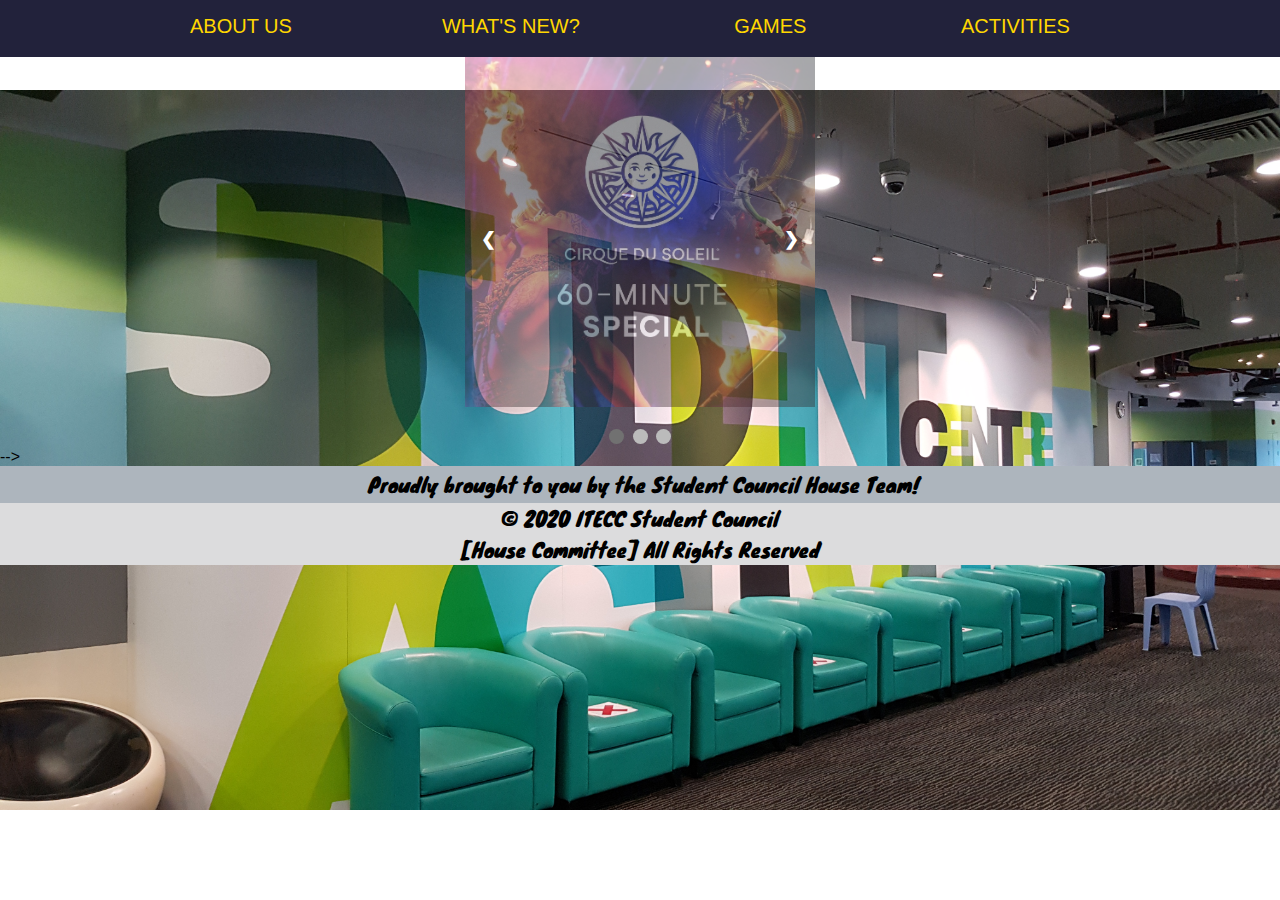
<file: index.html>
<!doctype html>

<html>

<head> <!-- sept css && add in your own code and clean it up  -->

  <meta charset="utf-8">
    <link href="https://fonts.googleapis.com/css?family=Handlee" rel="stylesheet">

    <link href="https://fonts.googleapis.com/css?family=Knewave" rel="stylesheet">

    <link href="https://fonts.googleapis.com/css?family=Kodchasan" rel="stylesheet">

    <link rel="stylesheet" type="text/css" href="style.css">
  <title>Welcome to Virtual SAC</title>
</head>

<body>

  <nav id="top">

    <ul>

      <li><a href="about_us.html">ABOUT US</a></li> <!-- add some fancy javascript here -->

                <!-- WHATS NEWS -->
                <div class="dropdown">
                  <li>  <div class="dropbtn"> WHAT'S NEW? </div>     </li>
                  <div class="dropdown-content">
                    <a href="ANNOUNCEMENTS.html">Announcements</a>
                    <a href="EVENTS.html">Events</a>
                    <a href="HOTSPOTS.html">Hotspots</a>
                    <!-- <a href="#">Notes</a> -->
                  </div>
                </div>

                 <!-- GAMES -->
                <div class="dropdown">
                  <li>  <div class="dropbtn"> GAMES </div>     </li>
                  <div class="dropdown-content">
                    <a href="games.html">Forum</a>

                    <!-- <a href="#">Link 3</a> -->
                  </div>
                </div>

                <!-- ACTIVITIES -->
                <div class="dropdown">
                  <li>  <div class="dropbtn"> ACTIVITIES </div>     </li>
                  <div class="dropdown-content">
                    <a href="ART-PICKS.html">Art Pick</a>
                    <a href="ENRICHMENT.html">Enrichments</a>
                    <a href="WORKSHOPS.html">Workshops</a>
                  </div>
                </div>

    </ul>

  </nav>

  <div class="slideshow-container"> <!-- slide show -->

    <div class="mySlides fade">
      <div class="numbertext">1 / 3</div>
      <img src="cirqu-du-seleil.jpg"style="width:100%; transition: .3s; transition-delay: 0.2s; ease; opacity:0.4; filter:alpha(opacity=40)"
onmouseover="this.style.opacity=1;this.filters.alpha.opacity=100"
onmouseout="this.style.opacity=0.4;this.filters.alpha.opacity=40"> <!-- pictures here -->
      <!-- <div class="text">Caption Text</div> -->
    </div>

    <div class="mySlides fade">
      <div class="numbertext">2 / 3</div>
      <img src="polymath-workshop.png" style="width: 600px; height: 400px; transition: .3s; transition-delay: 0.2s; ease; opacity:0.4; filter:alpha(opacity=40)"
onmouseover="this.style.opacity=1;this.filters.alpha.opacity=100"
onmouseout="this.style.opacity=0.4;this.filters.alpha.opacity=40"> <!-- pictures here -->
      <!-- <div class="text">Caption Two</div> -->
    </div>

    <div class="mySlides fade">
      <div class="numbertext">3 / 3</div>
      <img src="letters-to-ite.jpg" style="width: 600px; height: 400px; transition: .3s; transition-delay: 0.2s; ease; opacity:0.4; filter:alpha(opacity=40)"
onmouseover="this.style.opacity=1;this.filters.alpha.opacity=100"
onmouseout="this.style.opacity=0.4;this.filters.alpha.opacity=40"> <!-- pictures here -->
      <!-- <div class="text">Caption Three</div> -->
    </div>

    <a class="prev" onclick="plusSlides(-1)">&#10094;</a> <!-- next previous button  here -->
    <a class="next" onclick="plusSlides(1)">&#10095;</a> <!-- previous button  here -->

  </div>
  <br>

  <div style="text-align:center">
    <span class="dot" onclick="currentSlide(1)"></span>
    <span class="dot" onclick="currentSlide(2)"></span>
    <span class="dot" onclick="currentSlide(3)"></span>
  </div>


  <!-- <img src="vsac_lounge.jpeg" alt="vsac_lounge" width="1350" height="1013" >  background image -->  -->

  <div class="relative">

    <p style="text-align: center;">Proudly brought to you by the Student Council House Team!</p>

  </div>

      <footer>
        <!-- <a href="#top"><img class="arrow" src="back_to_top.png" width="50" height="50" alt="back_to_top"/></a> -->
        <p style="text-align: center">© 2020 ITECC Student Council <br> [House Committee] All Rights Reserved</p>
       <!-- <img style="float:right;" class="logo" src="SC.png" width="90" height="90" alt="sc"/> -->
      </footer>
<!-- check this -->
  <script>
    var slideIndex = 1;
    showSlides(slideIndex);

    function plusSlides(n) {
      showSlides(slideIndex += n);
    }

    function currentSlide(n) {
      showSlides(slideIndex = n);
    }

    function showSlides(n) {
      var i;
      var slides = document.getElementsByClassName("mySlides");
      var dots = document.getElementsByClassName("dot");
      if (n > slides.length) {slideIndex = 1}
        if (n < 1) {slideIndex = slides.length}
          for (i = 0; i < slides.length; i++) {
            slides[i].style.display = "none";
          }
          for (i = 0; i < dots.length; i++) {
            dots[i].className = dots[i].className.replace(" active", "");
          }
          slides[slideIndex-1].style.display = "block";
          dots[slideIndex-1].className += " active";
        }
      </script>
    </body>

    </html>
</file>
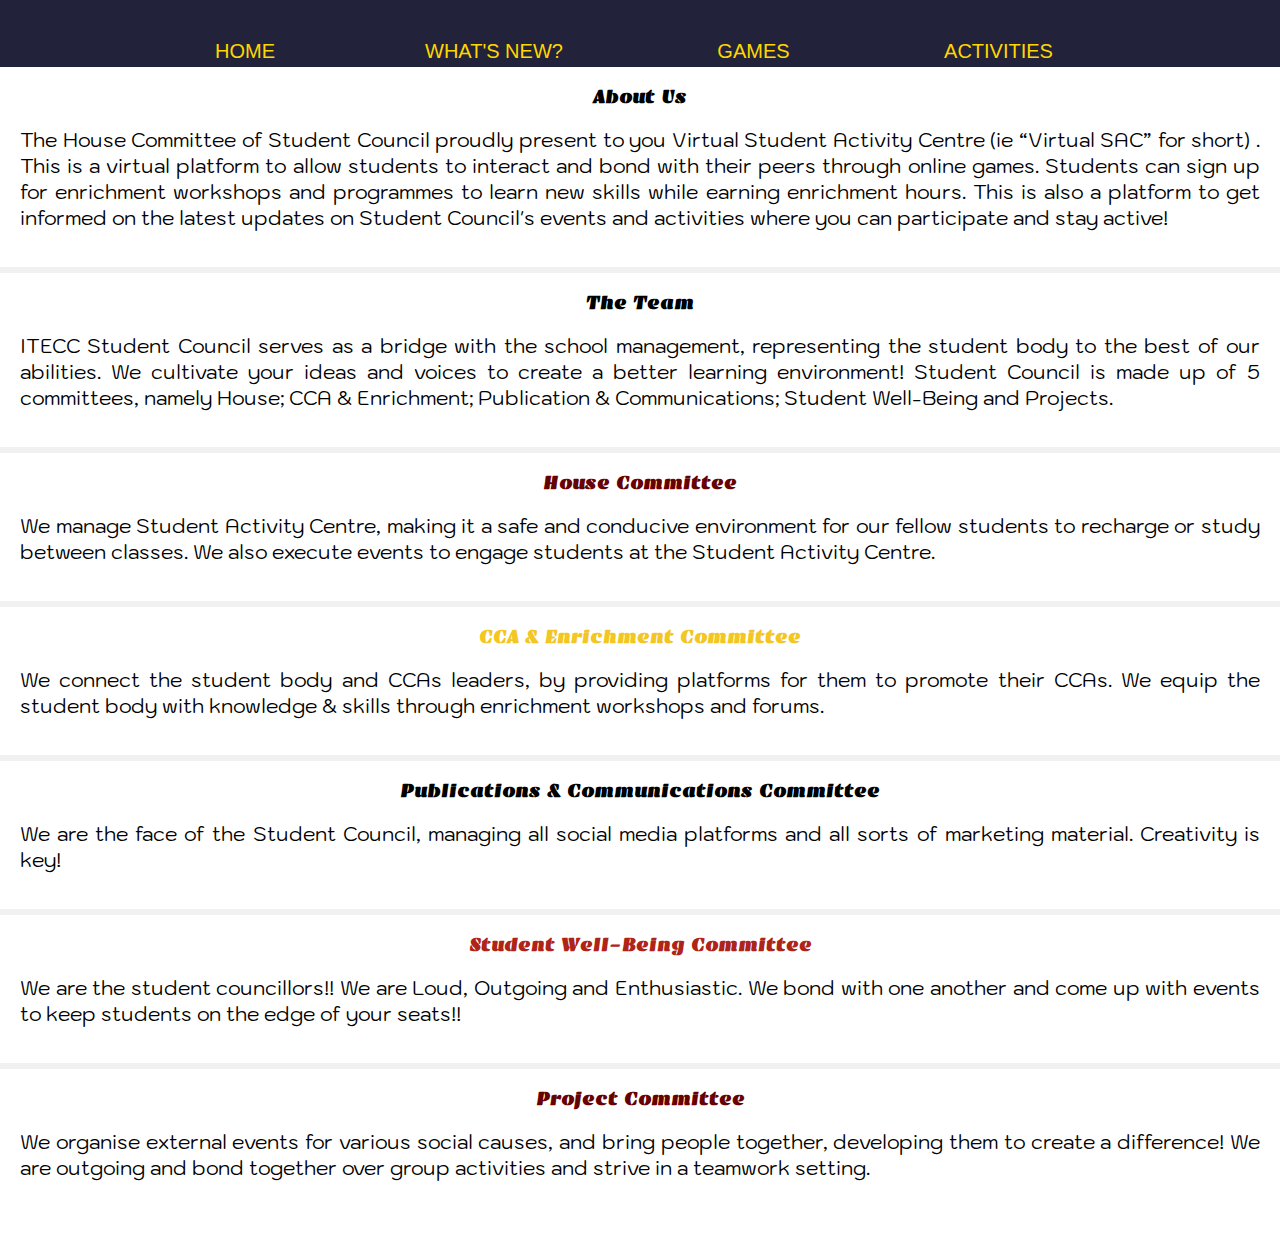
<file: about_us.html>
<!doctype html>
<html>
<head>
    <meta charset="UTF-8">
    <link href="https://fonts.googleapis.com/css?family=Emblema One" rel="stylesheet">

    <link href="https://fonts.googleapis.com/css?family=Knewave" rel="stylesheet">

    <link href="https://fonts.googleapis.com/css?family=Kodchasan" rel="stylesheet">

    <link rel="stylesheet" href="about_us.css">

    <title>ABOUT US</title>
</head>

    <body>

        <nav id="top">

            <ul>

                <li><a href="index.html">HOME</a></li> <!-- add some fancy javascript here -->

                <!-- WHATS NEWS -->
                <div class="dropdown">
                  <li>  <div class="dropbtn"> WHAT'S NEW? </div>     </li>
                  <div class="dropdown-content">
                    <a href="ANNOUNCEMENTS.html">Announcements</a>
                    <a href="EVENTS.html">Events</a>
                    <a href="HOTSPOTS.html">Hotspots</a>
                    <!-- <a href="#">Notes</a> -->
                  </div>
                </div>

                 <!-- GAMES -->
                <div class="dropdown">
                  <li>  <div class="dropbtn"> GAMES </div>     </li>
                  <div class="dropdown-content">
                    <a href="games.html">Forum</a>
                    <!-- <a href="#">Link 2</a> -->
                    <!-- <a href="#">Link 3</a> -->
                  </div>
                </div>

                <!-- ACTIVITIES -->
                <div class="dropdown">
                  <li>  <div class="dropbtn"> ACTIVITIES </div>     </li>
                  <div class="dropdown-content">
                    <a href="ART-PICKS.html">Art Pick</a>
                    <a href="ENRICHMENT.html">Enrichments</a>
                    <a href="WORKSHOPS.html">Workshops</a>
                  </div>
                </div>





            </ul>






        </nav>
        <br>
        <h3>About Us</h3> <!-- FIRST ROW  -->
            <br>
            <p>The House Committee of Student Council proudly present to you Virtual Student Activity Centre (ie “Virtual SAC” for short) . This is a virtual platform to allow students to interact and bond with their peers through online games. Students can sign up for enrichment workshops and programmes to learn new skills while earning enrichment hours. This is also a platform to get informed on the latest updates on Student Council's events and activities where you can participate and stay active!</p>
            <br>
            <br>
                <hr style="border: 3px solid #f1f1f1">
        <br>
            <h3>The Team</h3> <!-- SECOND ROW  -->
            <br>
            <p>ITECC Student Council serves as a bridge with the school management, representing the student body to the best of our abilities. We cultivate your ideas and voices to create a better learning environment!
            Student Council is made up of 5 committees, namely House; CCA & Enrichment; Publication & Communications; Student Well-Being and Projects.</p>
            <br>
            <br>
                <hr style="border: 3px solid #f1f1f1">
        <br>

        <h3 style="color: #670202">House Committee</h3> <!-- THIRD ROW  -->

        <br>
        <p>We manage Student Activity Centre, making it a safe and conducive environment for our fellow students to recharge or study between classes. We also execute events to engage students at the Student Activity Centre.</p>
        <br>
        <br>
            <hr style="border: 3px solid #f1f1f1">
        <br>
        <h3 style="color: #f3c623">CCA & Enrichment Committee</h3> <!-- FOURTH ROW  -->
            <br>
            <p> We connect the student body and CCAs leaders, by providing platforms for them to promote their CCAs. We equip the student body with knowledge & skills through enrichment workshops and forums.</p>
            <br>
            <br>
                <hr style="border: 3px solid #f1f1f1">
        <br>
            <h3>Publications & Communications Committee</h3> <!-- FIFTH ROW  -->
            <br>
            <p> We are the face of the Student Council, managing all social media platforms and all sorts of marketing material. Creativity is key!</p>
            <br>
            <br>
                <hr style="border: 3px solid #f1f1f1">
        <br>
        <h3 style="color: #af2418">Student Well-Being Committee</h3> <!-- SIXTH ROW  -->
        <br>
        <p> We are the student councillors!! We are Loud, Outgoing and Enthusiastic. We bond with one another and come up with events to keep students on the edge of your seats!!</p>
        <br>
        <br>
                <hr style="border: 3px solid #f1f1f1">
        <br>
        <h3 style="color: #670202">Project Committee</h3> <!-- SEVENTH ROW  -->
        <br>

        <p> We organise external events for various social causes, and bring people together, developing them to create a difference! We are outgoing and bond together over group activities and strive in a teamwork setting.</p>
        <br>
        <br>
        <!-- <a href="#top"><img class="arrow" src="back_to_top.png" width="50" height="50" alt="back_to_top"/></a>  --><!-- PUSH UP BTN  -->
        <br>
        <br>
    </body>
</html>
</file>
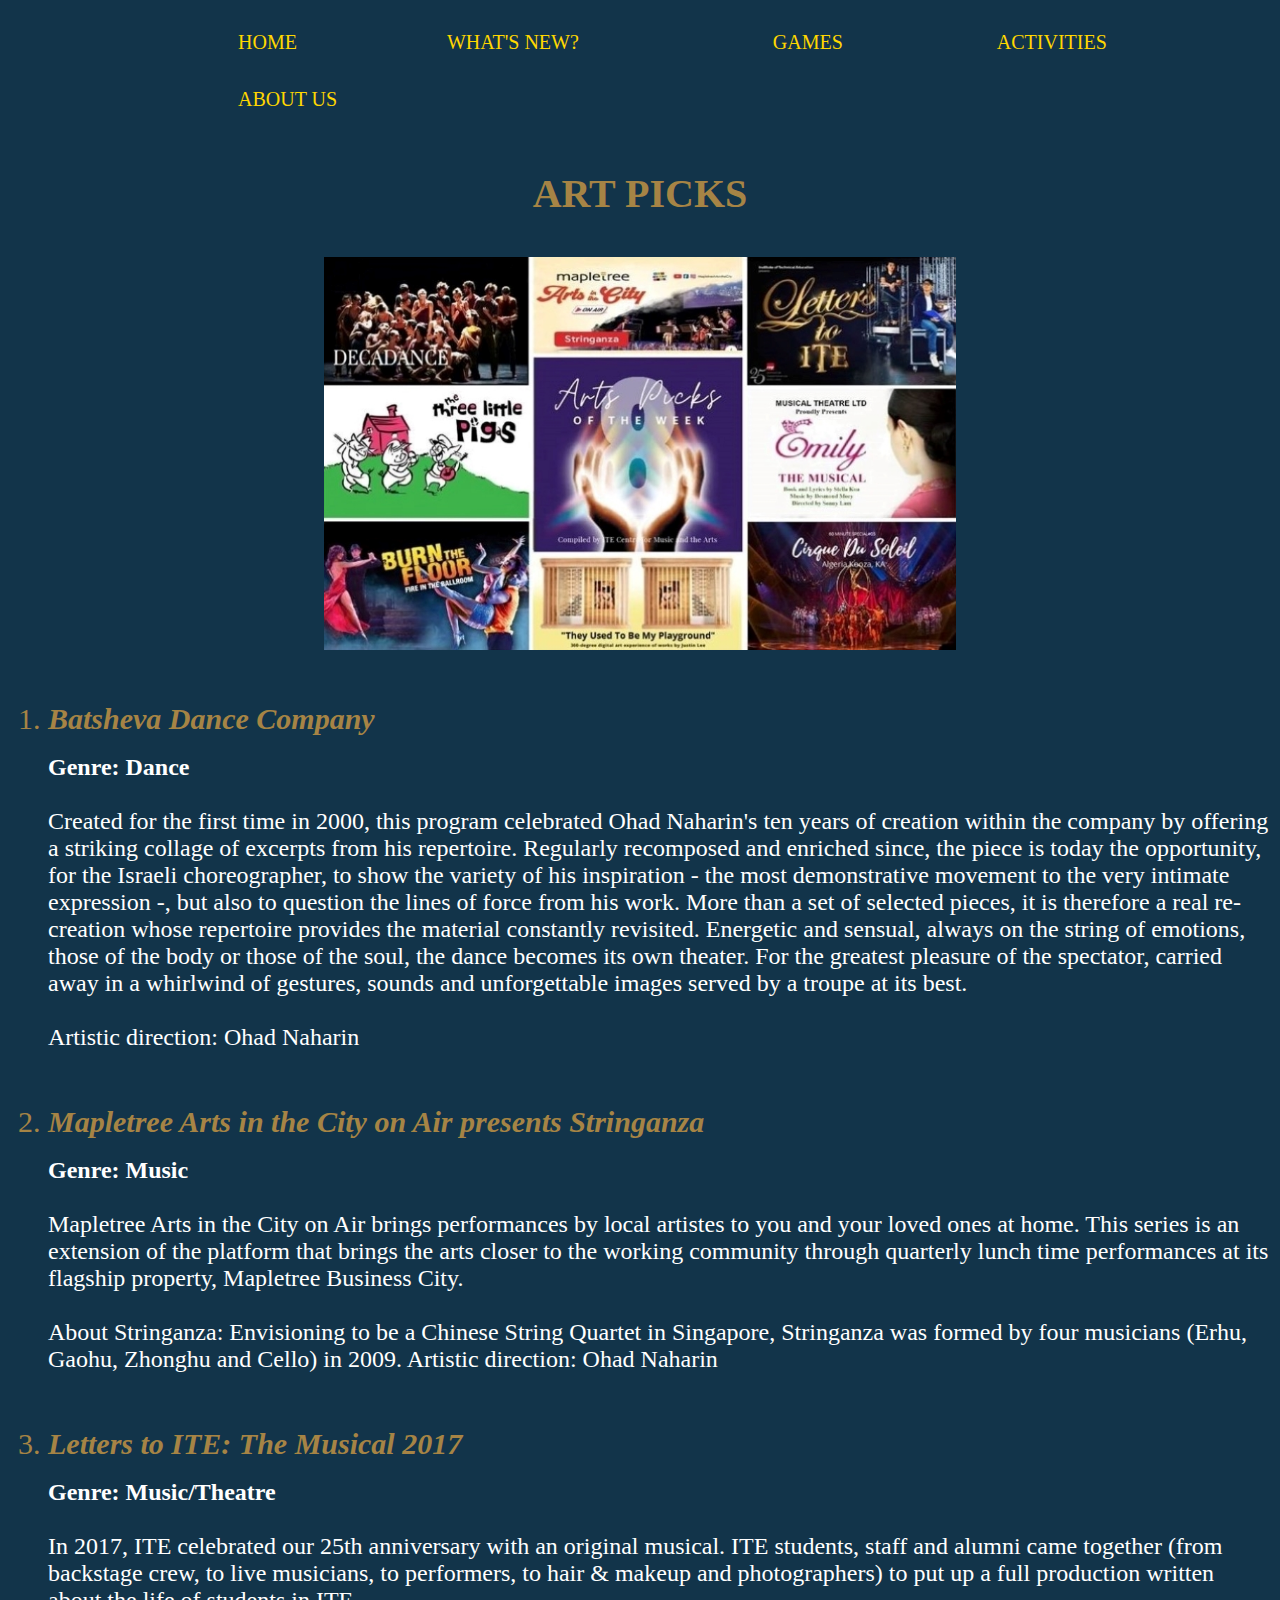
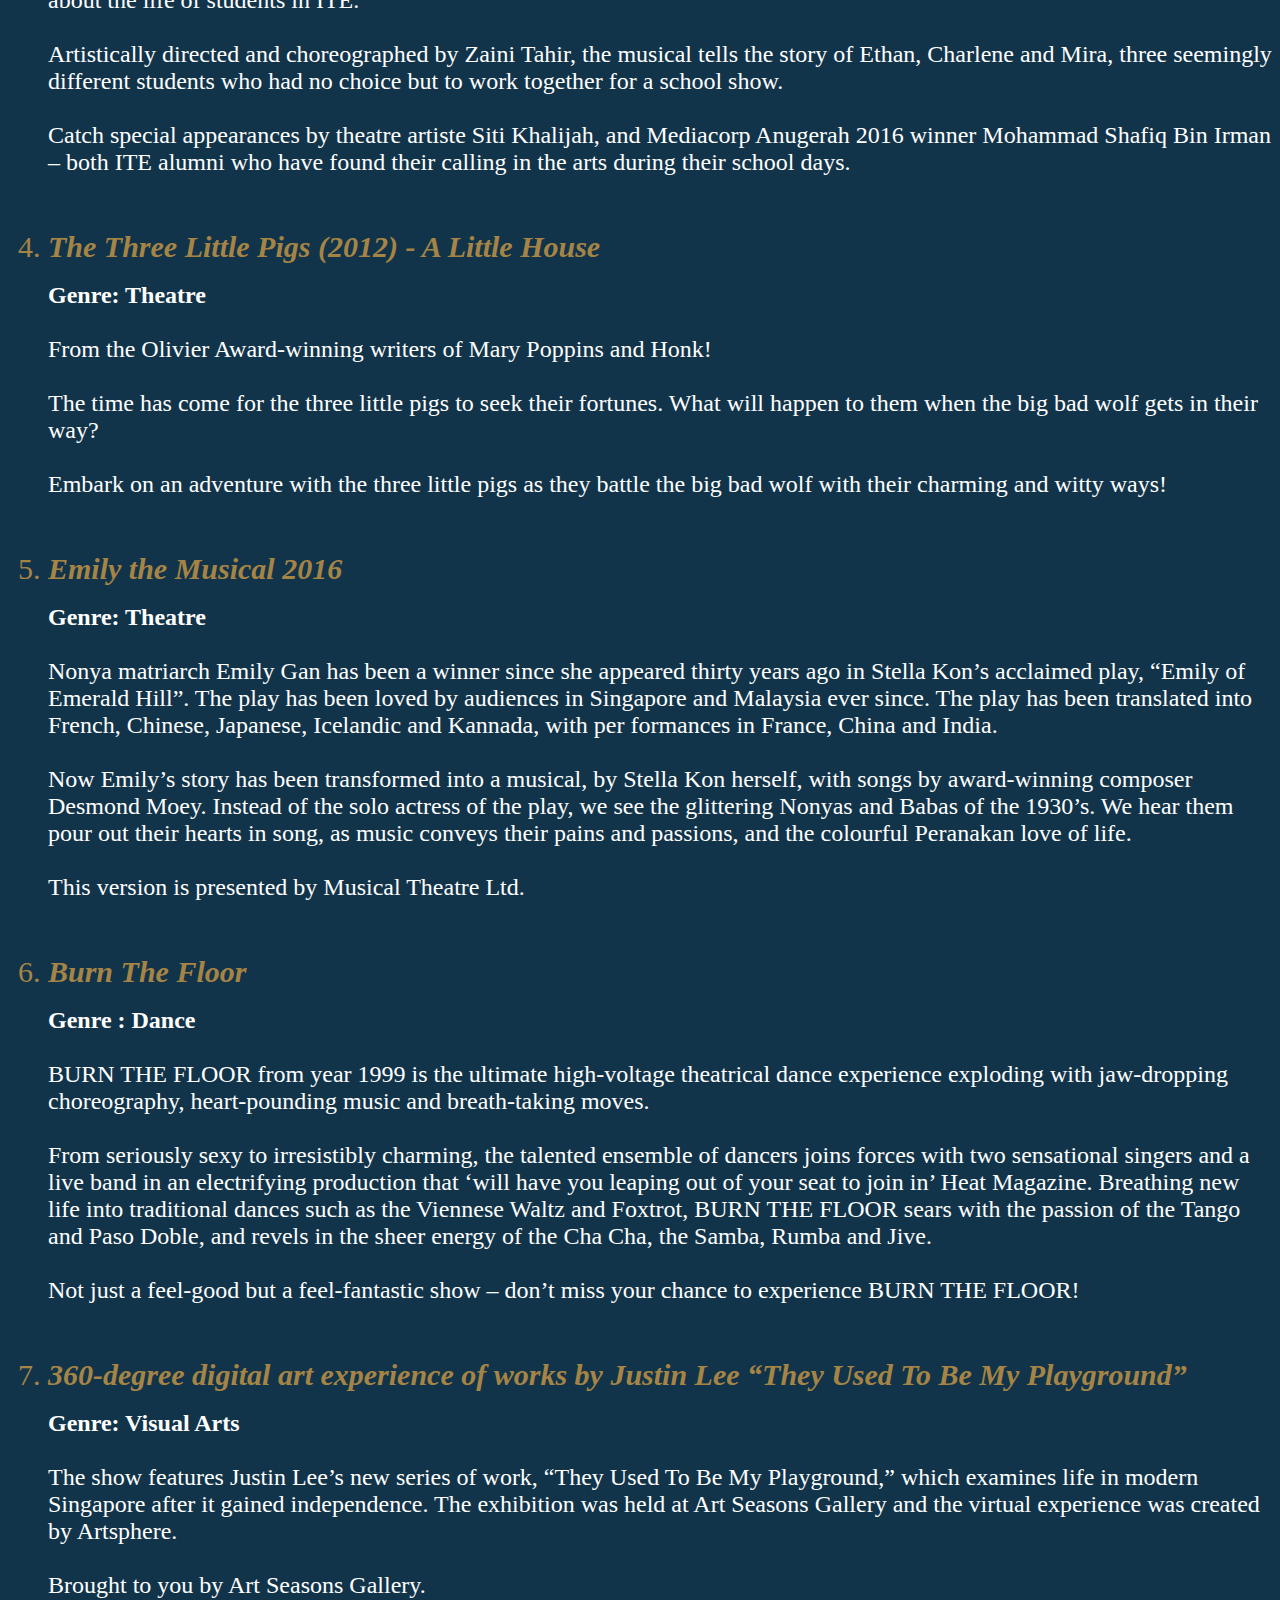
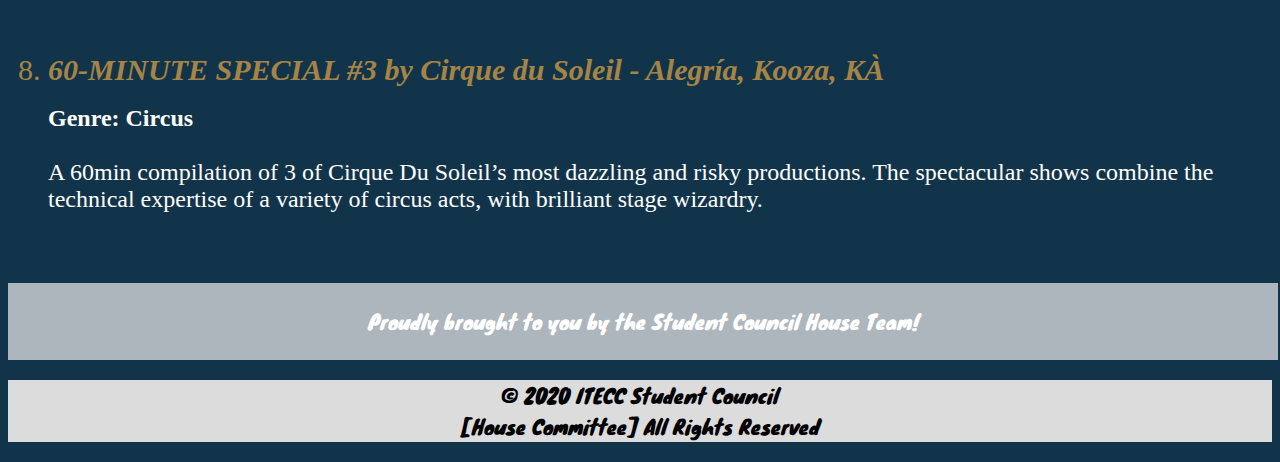
<file: ART-PICKS.html>
<!DOCTYPE html>
<html>
<head>
	<title>ART PICKS</title>
		<link rel="stylesheet" href="ART-PICKS.css">
		<link rel="stylesheet" href="https://use.fontawesome.com/releases/v5.6.3/css/all.css">

		<link href="https://fonts.googleapis.com/css?family=Handlee" rel="stylesheet">

    	<link href="https://fonts.googleapis.com/css?family=Knewave" rel="stylesheet">

    	<link href="https://fonts.googleapis.com/css?family=Kodchasan" rel="stylesheet">

</head>
<body>

<nav id="top">

    <ul>

      <li><a href="index.html">HOME</a></li> <!-- add some fancy javascript here -->


                <!-- WHATS NEWS -->
                <div class="dropdown">
                  <li>  <div class="dropbtn"> WHAT'S NEW? </div>     </li>
                  <div class="dropdown-content">
                    <a href="ANNOUNCEMENTS.html">Announcements</a>
                    <a href="EVENTS.html">Events</a>
                    <a href="HOTSPOTS.html">Hotspots</a>
                    <!-- <a href="#">Notes</a> -->
                  </div>
                </div>

                 <div class="dropdown">
                  <li><a href="games.html">GAMES</a></li>
                  <div class="dropdown-content">
                    <!-- <a href="ART-PICKS.html">Art Pick</a> -->
                    <!-- <a href="ENRICHMENT.html">Enrichments</a> -->
                    <!-- <a href="WORKSHOPS.html">Workshops</a> -->
                  </div>
                </div>

                <!-- ACTIVITIES -->
                <div class="dropdown">
                  <li>  <div class="dropbtn"> ACTIVITIES </div>     </li>
                  <div class="dropdown-content">
                    <a href="ART-PICKS.html">Art Pick</a>
                    <a href="ENRICHMENT.html">Enrichments</a>
                    <a href="WORKSHOPS.html">Workshops</a>
                  </div>
                </div>

                <!-- ACTIVITIES -->
                <div class="dropdown">
                  <li><a href="about_us.html">ABOUT US</a></li>
                  <div class="dropdown-content">
                    <!-- <a href="ART-PICKS.html">Art Pick</a> -->
                    <!-- <a href="ENRICHMENT.html">Enrichments</a> -->
                    <!-- <a href="WORKSHOPS.html">Workshops</a> -->
                  </div>
                </div>

                
                

    </ul>

  </nav>

	<!-- CENTER EVERYTHING HERE -->
	<div class="container">

		

	</div> <!-- closing div container -->
<h3 style="font-size: 40px; color: white; text-align: center; color: #a68445;">ART PICKS</h1>
<img src="artpicks-1.jpg" class="center">
<br>
<br>



<!-- container containing combined picture to link hyper links to titles -->
<!-- <div class="container"> -->
	
	<!-- <div></div> representing each block of the combined pic -->
	<!-- <div></div> -->
	<!-- <div></div> -->
	<!-- <div></div> -->
	<!-- <div></div> -->
<!-- </div> -->


<!-- nav bar 
font color
 -->

<!-- <ul>
	<li style= color: red;" ><a href="><i>Decadance By Batsheva Dance Company </i></a>
		<br><b>Genre: Dance </b>
		<br>Created for the first time in 2000, this program celebrated Ohad Naharin's ten years of creation within the company by offering a striking collage of excerpts from his repertoire. Regularly  recomposed and enriched since, the piece is today the opportunity, for  the Israeli choreographer, to show the variety of his inspiration - the  most demonstrative movement to the very intimate expression -, but also  to question the lines of force from his work. More than a set of selected pieces, it is therefore a real re-creation whose repertoire provides the material constantly revisited. Energetic and sensual, always on the string of emotions, those of the body or those of the soul, the dance becomes its own theater. For the greatest pleasure of the spectator, carried away in a whirlwind of gestures, sounds and unforgettable images served by a troupe at its best. <br>
Artistic direction: Ohad Naharin</li>
</ul> -->

<ol>
	<li style="color: #a68445; font-size: 30px;">  <b>  <a href="https://www.youtube.com/watch?v=GIeYHU7pEYc" target="_blank">
		
	 <i>     <span style="color: #a68445; font-size: 30px;">  Batsheva Dance Company   </span >    </i>     </a>  </b> </li>

	<br><b style= "font-size: 24px;">Genre: Dance </b> <br>




	<span style="font-size: 24px;">
	<br>   Created for the first time in 2000, this program celebrated Ohad Naharin's ten years of creation within the company by offering a striking collage of excerpts from his repertoire. Regularly  recomposed and enriched since, the piece is today the opportunity, for  the Israeli choreographer, to show the variety of his inspiration - the  most demonstrative movement to the very intimate expression -, but also  to question the lines of force from his work. More than a set of selected pieces, it is therefore a real re-creation whose repertoire provides the material constantly revisited. Energetic and sensual, always on the string of emotions, those of the body or those of the soul, the dance becomes its own theater. For the greatest pleasure of the spectator, carried away in a whirlwind of gestures, sounds and unforgettable images served by a troupe at its best.     <br><br>
	Artistic direction: Ohad Naharin   </span>
	<br>
	<br>
	<br>
	<br>
	<li style="color: #a68445; font-size: 30px;">  <b>  <a href="https://www.youtube.com/watch?v=xt-Nlw8PkZA&app=desktop" target="_blank">
		
	 <i>     <span style="color: #a68445; font-size: 30px;">  Mapletree Arts in the City on Air presents Stringanza   </span >    </i>     </a>  </b> </li>

	<br><b style= "font-size: 24px;">Genre: Music </b> <br>




	<span style="font-size: 24px;">
	<br>   Mapletree Arts in the City on Air brings performances by local artistes to you and your loved ones at home. This series is an extension of the platform that brings the arts closer to the working community through quarterly lunch time performances at its flagship property, Mapletree Business City. 
	<br><br>
	About Stringanza:
	Envisioning to be a Chinese String Quartet in Singapore, Stringanza was formed by four musicians (Erhu, Gaohu, Zhonghu and Cello) in 2009.
	Artistic direction: Ohad Naharin   </span>
	<br>
	<br>
	<br>
	<br>
	<li style="color: #a68445; font-size: 30px;">  <b>  <a href="https://www.youtube.com/watch?v=6B7PVzOaRMs&t=57s" target="_blank">
		
	 <i>     <span style="color: #a68445; font-size: 30px;">  Letters to ITE: The Musical 2017  </span >    </i>     </a>  </b> </li>

	<br><b style= "font-size: 24px;">Genre: Music/Theatre </b> <br>




	<span style="font-size: 24px;">
	<br>   In 2017, ITE celebrated our 25th anniversary with an original musical. ITE students, staff and alumni came together (from backstage crew, to live musicians, to performers, to hair & makeup and photographers) to put up a full production written about the life of students in ITE.  
	<br><br>
	Artistically directed and choreographed by Zaini Tahir, the musical tells the story of Ethan, Charlene and Mira, three seemingly different students who had no choice but to work together for a school show. 
	<br><br>
	Catch special appearances by theatre artiste Siti Khalijah, and Mediacorp Anugerah 2016 winner Mohammad Shafiq Bin Irman – both ITE alumni who have found their calling in the arts during their school days.



	   </span>
	<br>
	<br>
	<br>
	<br>

	<!-- #4 -->

	<li style="color: #a68445; font-size: 30px;">  <b>  <a href="https://www.youtube.com/watch?v=Q6HV2uBjxvA&t=150s" target="_blank">
		
	 <i>     <span style="color: #a68445; font-size: 30px;">  The Three Little Pigs (2012) - A Little House  </span >    </i>     </a>  </b> </li>

	<br><b style= "font-size: 24px;">Genre: Theatre </b> <br>
	

	<span style="font-size: 24px;">
	<br>   From the Olivier Award-winning writers of Mary Poppins and Honk!  
	<br><br>
	The time has come for the three little pigs to seek their fortunes. What will happen to them when the big bad wolf gets in their way? 
	<br><br>
	Embark on an adventure with the three little pigs as they battle the big bad wolf with their charming and witty ways!
	   </span>

	<br>
	<br>
	<br>
	<br>
	<!-- #5 -->
	<li style="color: #a68445; font-size: 30px;">  <b>  <a href="https://www.youtube.com/watch?v=jzoBEdXpqvs" target="_blank">
		
	 <i>     <span style="color: #a68445; font-size: 30px;">  Emily the Musical 2016  </span >    </i>     </a>  </b> </li>

	<br><b style= "font-size: 24px;">Genre: Theatre </b> <br>




	<span style="font-size: 24px;">
	<br> Nonya matriarch Emily Gan has been a winner since she appeared thirty years ago in Stella Kon’s acclaimed play, “Emily of Emerald Hill”. The play has been loved by audiences in Singapore and Malaysia ever since. The play has been translated into French, Chinese, Japanese, Icelandic and Kannada, with per formances in France, China and India.  
	<br><br>
	Now Emily’s story has been transformed into a musical, by Stella Kon herself, with songs by award-winning composer Desmond Moey. Instead of the solo actress of the play, we see the glittering Nonyas and Babas of the 1930’s. We hear them pour out their hearts in song, as music conveys their pains and passions, and the colourful Peranakan love of life. 
	<br><br>
	This version is presented by Musical Theatre Ltd.
	   </span>
	<!-- #5 -->
	<br>
	<br>
	<br>
	<br>
	<!-- #6 -->
	<li style="color: #a68445; font-size: 30px;">  <b>  <a href="https://www.youtube.com/watch?v=PpwqtHc64oQ" target="_blank">
		
	 <i>     <span style="color: #a68445; font-size: 30px;">  Burn The Floor  </span >    </i>     </a>  </b> </li>

	<br><b style= "font-size: 24px;">Genre : Dance </b> <br>




	<span style="font-size: 24px;">
	<br>   BURN THE FLOOR from year 1999 is the ultimate high-voltage theatrical dance experience exploding with jaw-dropping choreography, heart-pounding music and breath-taking moves. 
	<br><br>
	From seriously sexy to irresistibly charming, the talented ensemble of dancers joins forces with two sensational singers and a live band in an electrifying production that ‘will have you leaping out of your seat to join in’ Heat Magazine. Breathing new life into traditional dances such as the Viennese Waltz and Foxtrot, BURN THE FLOOR sears with the passion of the Tango and Paso Doble, and revels in the sheer energy of the Cha Cha, the Samba, Rumba and Jive. 
	<br><br>
	Not just a feel-good but a feel-fantastic show – don’t miss your chance to experience BURN THE FLOOR!
	   </span>
	<br>
	<br>
	<br>
	<br>
	<!-- #7 -->
	<li style="color: #a68445; font-size: 30px;">  <b>  <a href="http://www.artseasonsgallery.com/exhibitions.acv" target="_blank">
		
	 <i>     <span style="color: #a68445; font-size: 30px;">  360-degree digital art experience of works by Justin Lee “They Used To Be My Playground”  </span >    </i>     </a>  </b> </li>

	<br><b style= "font-size: 24px;">Genre: Visual Arts </b> <br>

	<span style="font-size: 24px;">
	<br>   The show features Justin Lee’s new series of work, “They Used To Be My Playground,” which examines life in modern Singapore after it gained independence. The exhibition was held at Art Seasons Gallery and the virtual experience was created by Artsphere. 
	<br><br>
	Brought to you by Art Seasons Gallery.
	   </span>
	<br>
	<br>
	<br>
	<br>
	<!-- #8 -->
	<li style="color: #a68445; font-size: 30px;">  <b>  <a href="https://www.youtube.com/watch?v=VL0TG_nCqzE" target="_blank">
		
	 <i>     <span style="color: #a68445; font-size: 30px;">  60-MINUTE SPECIAL #3 by Cirque du Soleil - Alegría, Kooza, KÀ  </span >    </i>     </a>  </b> </li>

	<br><b style= "font-size: 24px;">Genre: Circus </b> <br>

	<span style="font-size: 24px;">
	<br>   A 60min compilation of 3 of Cirque Du Soleil’s most dazzling and risky productions. The spectacular shows combine the technical expertise of a variety of circus acts, with brilliant stage wizardry.
	<br><br>

	<br>
	   </span>
</ol>


</body>

<div class="relative">

    <p style="text-align: center;">Proudly brought to you by the Student Council House Team!</p>

  </div>

      <footer>
        <!-- <a href="#top"><img class="arrow" src="back_to_top.png" width="50" height="50" alt="back_to_top"/></a> -->
        <!-- <img class="logo" src="SC.png" width="90" height="90" alt="sc"/> -->
        <!-- <div class="img-logo">test</div> -->
        <p class="footer-text" style="text-align: center">© 2020 ITECC Student Council <br> [House Committee] All Rights Reserved</p>

      </footer>

</html>
</file>
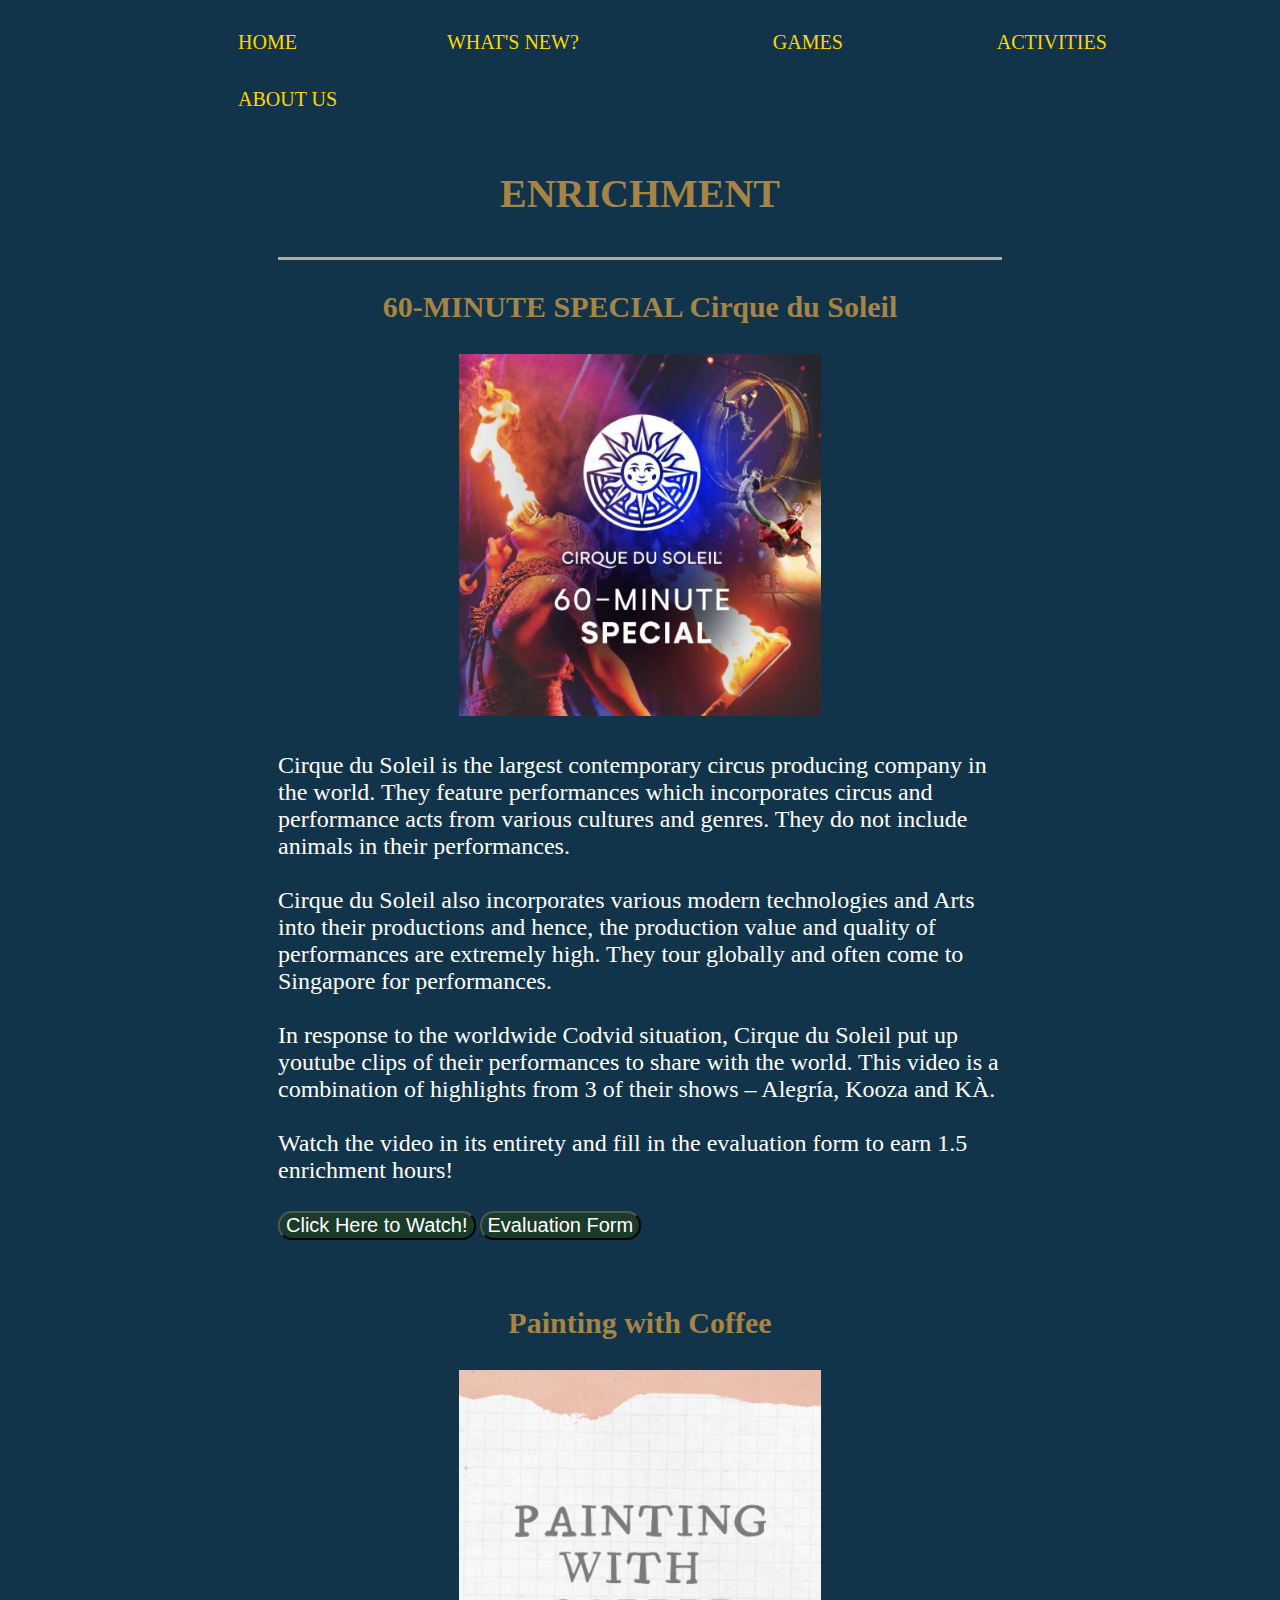
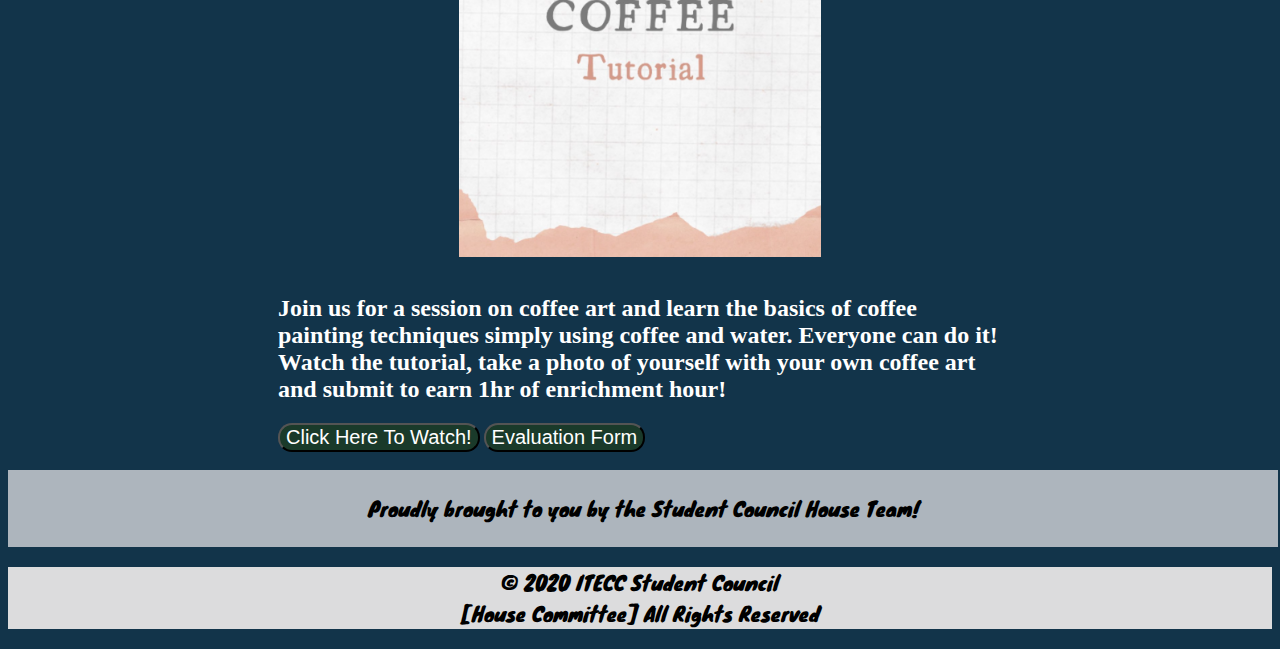
<file: ENRICHMENT.html>
<!DOCTYPE html>
<html>
<head>
	<title>ENRICHMENT</title>
	<link rel="stylesheet" href="ENRICHMENT.css">

	<link rel="stylesheet" href="https://use.fontawesome.com/releases/v5.6.3/css/all.css">

	<link href="https://fonts.googleapis.com/css?family=Handlee" rel="stylesheet">

    <link href="https://fonts.googleapis.com/css?family=Knewave" rel="stylesheet">

    <link href="https://fonts.googleapis.com/css?family=Kodchasan" rel="stylesheet">
</head>
<body>

	<nav id="top">

    <ul>

      <li><a href="index.html">HOME</a></li> <!-- add some fancy javascript here -->


                <!-- WHATS NEWS -->
                <div class="dropdown">
                  <li>  <div class="dropbtn"> WHAT'S NEW? </div>     </li>
                  <div class="dropdown-content">
                    <a href="ANNOUNCEMENTS.html">Announcements</a>
                    <a href="EVENTS.html">Events</a>
                    <a href="HOTSPOTS.html">Hotspots</a>
                    <!-- <a href="#">Notes</a> -->
                  </div>
                </div>

                 <div class="dropdown">
                  <li><a href="games.html">GAMES</a></li>
                  <div class="dropdown-content">
                    <!-- <a href="ART-PICKS.html">Art Pick</a> -->
                    <!-- <a href="ENRICHMENT.html">Enrichments</a> -->
                    <!-- <a href="WORKSHOPS.html">Workshops</a> -->
                  </div>
                </div>

                <!-- ACTIVITIES -->
                <div class="dropdown">
                  <li>  <div class="dropbtn"> ACTIVITIES </div>     </li>
                  <div class="dropdown-content">
                    <a href="ART-PICKS.html">Art Pick</a>
                    <a href="ENRICHMENT.html">Enrichments</a>
                    <a href="WORKSHOPS.html">Workshops</a>
                  </div>
                </div>

                <!-- ACTIVITIES -->
                <div class="dropdown">
                  <li><a href="about_us.html">ABOUT US</a></li>
                  <div class="dropdown-content">
                    <!-- <a href="ART-PICKS.html">Art Pick</a> -->
                    <!-- <a href="ENRICHMENT.html">Enrichments</a> -->
                    <!-- <a href="WORKSHOPS.html">Workshops</a> -->
                  </div>
                </div>

    </ul>

  </nav>


	<div class="container">

		<div id="header">
			<h3 style="font-size:40px">ENRICHMENT</h3>
		</div>

    <h3 style="font-size: 30px; ">60-MINUTE SPECIAL Cirque du Soleil </h3>
    <img src="workshop_cirque_du_soleil.jpg" class="center" style="margin-top: 10px;">

<br><br>


   <span style="font-size: 24px; color: white;"> 
    Cirque du Soleil is the largest contemporary circus producing company in the world. They feature performances which incorporates circus and performance acts from various cultures and genres. They do not include animals in their performances. 
<br><br>
Cirque du Soleil also incorporates various modern technologies and Arts into their productions and hence, the production value and quality of performances are extremely high. They tour globally and often come to Singapore for performances.
<br><br>
In response to the worldwide Codvid situation, Cirque du Soleil put up youtube clips of their performances to share with the world. This video is a combination of highlights from 3 of their shows – Alegría, Kooza and KÀ.

<br><br>
Watch the video in its entirety and fill in the evaluation form to earn 1.5 enrichment hours!
<br><br>

</span>

<button id="links"><a href="https://www.youtube.com/watch?v=VL0TG_nCqzE" style="font-size: 20px; text-decoration: none; color: white;">Click Here to Watch!</a></button>

      <button id="links"><a href="https://form.gov.sg/5eeb3294774dfa0011e83ec3" style="font-size: 20px; text-decoration: none; color: white; ">Evaluation Form</a></button> 


		
			<!-- <br>Created for the first time in 2000, this program celebrated Ohad Naharin's ten years of creation within the company by offering a striking collage of excerpts from his repertoire. Regularly  recomposed and enriched since, the piece is today the opportunity, for  the Israeli choreographer,
			<br>
			to show the variety of his inspiration - the  most demonstrative movement to the very intimate expression -, but also  to question the lines of force from his work. More than a set of selected pieces, it is therefore a real re-creation whose repertoire provides the material constantly revisited.
			<br>
			Energetic and sensual, always on the string of emotions, those of the body or those of the soul, the dance becomes its own theater. For the greatest pleasure of the spectator, carried away in a whirlwind of gestures, sounds and unforgettable images served by a troupe at its best.
			<br>Artistic direction: Ohad Naharin -->
		</h3>
			<br>
		<br>
<br>

      <h3 style="font-size: 30px;">Painting with Coffee</h3>


    <img src="workshop_painting_w_coffee.png" class="center" style="margin-top: 20px;">

		<!-- SECOND ENRICHMENT -->
			
    <br>

    <h2 style="font-size: 24px; color: white;">Join us for a session on coffee art and learn the basics of coffee painting techniques simply using coffee and water. Everyone can do it!  

Watch the tutorial, take a photo of yourself with your own coffee art and submit to earn 1hr of enrichment hour!</h3>




			<button id="links"><a href="https://www.instagram.com/tv/CAoqsF9Bkyq/?utm_source=ig_web_copy_link" target="_blank" style="font-size: 20px; text-decoration: none; color: white;">Click Here To Watch!</a></button>

			<button id="links"><a href="https://form.gov.sg/5eeb40a3d03be40011551a67" target="_blank" style="font-size: 20px; text-decoration: none; color: white;">Evaluation Form</a></button>
			<!-- Join us for a session on coffee art and learn the basics of coffee painting techniques simply using coffee and water. Everyone can do it! Watch the tutorial, take a photo of yourself with your own coffee art and submit at  -->
		
			
	</div>
<br>
	<div class="relative">

    <p class="footer-text" style="text-align: center;">Proudly brought to you by the Student Council House Team!</p>

  </div>

      <footer>
        <!-- <a href="#top"><img class="arrow" src="back_to_top.png" width="50" height="50" alt="back_to_top"/></a> -->
        <!-- <img class="logo" src="SC.png" width="90" height="90" alt="sc"/> -->
        <!-- <div class="img-logo">test</div> -->
        <p class="footer-text" style="text-align: center">© 2020 ITECC Student Council <br> [House Committee] All Rights Reserved</p>

      </footer>
</body>
</html>
</file>
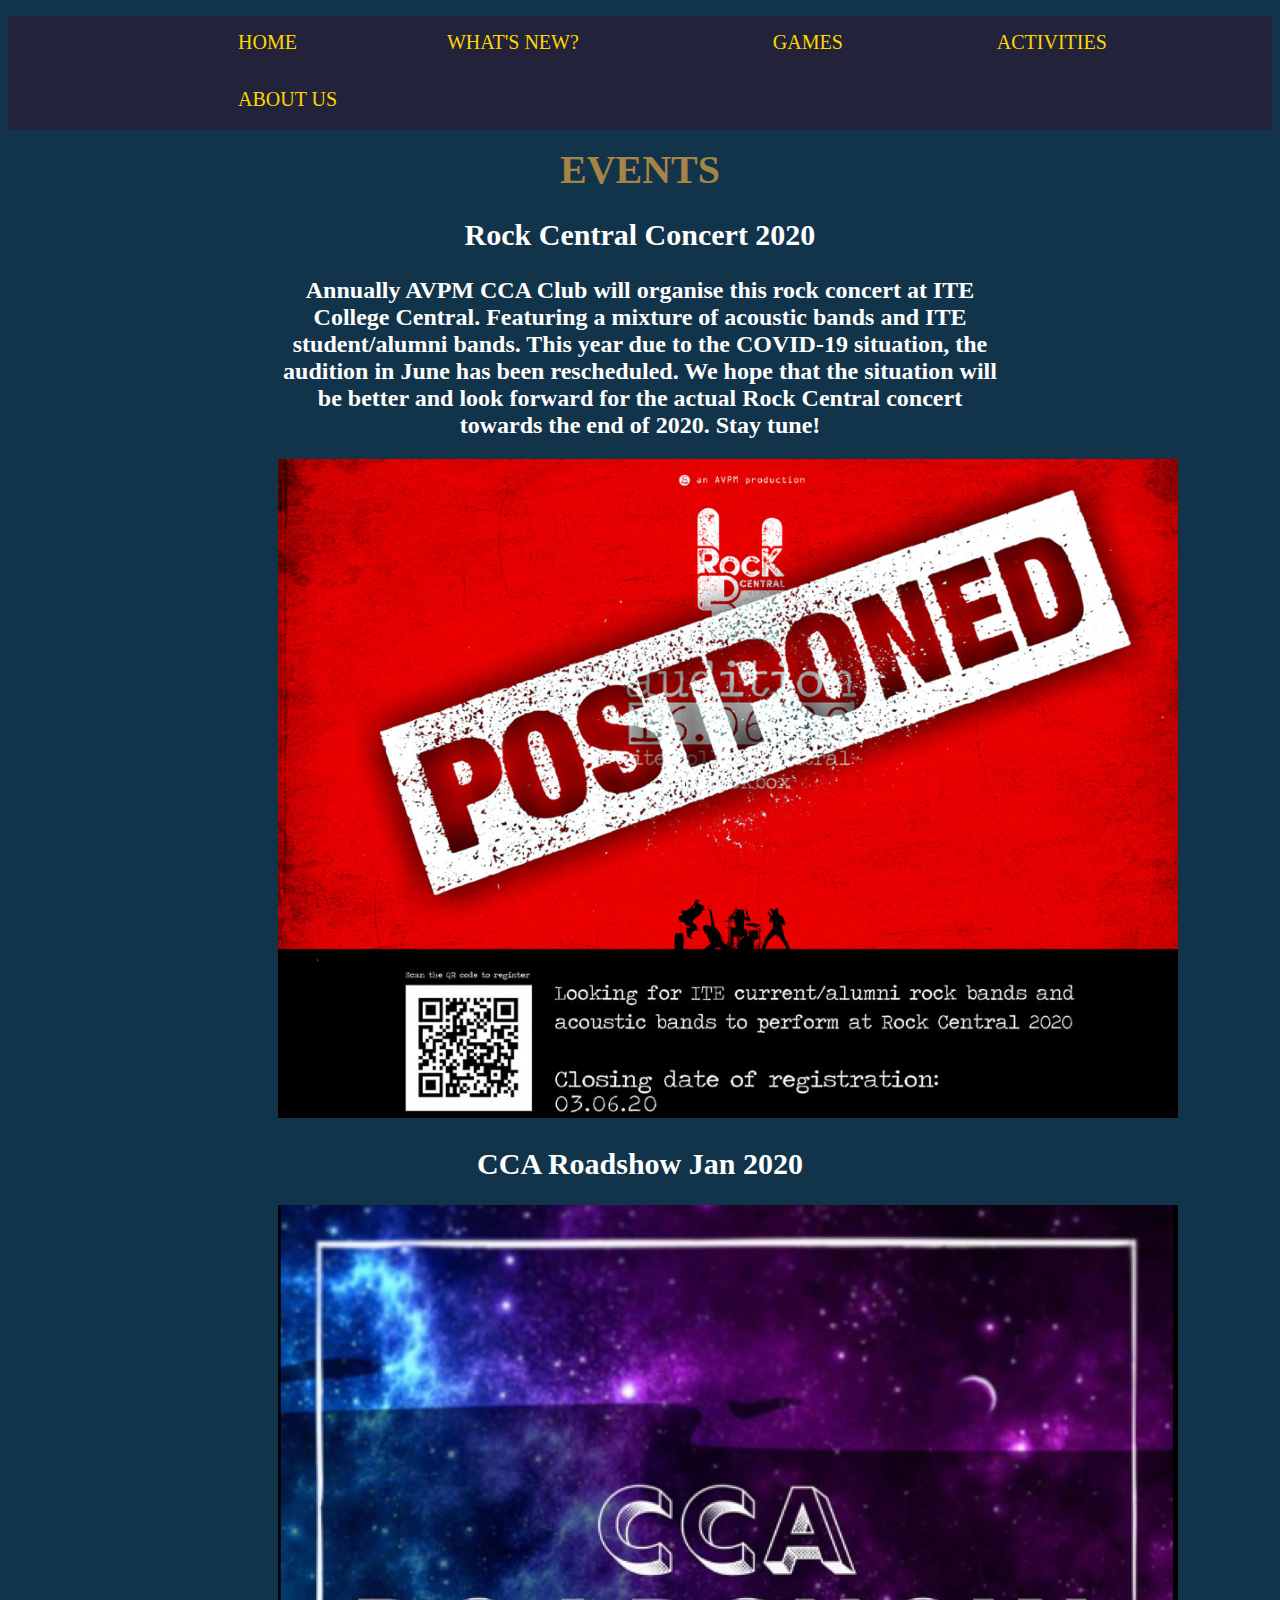
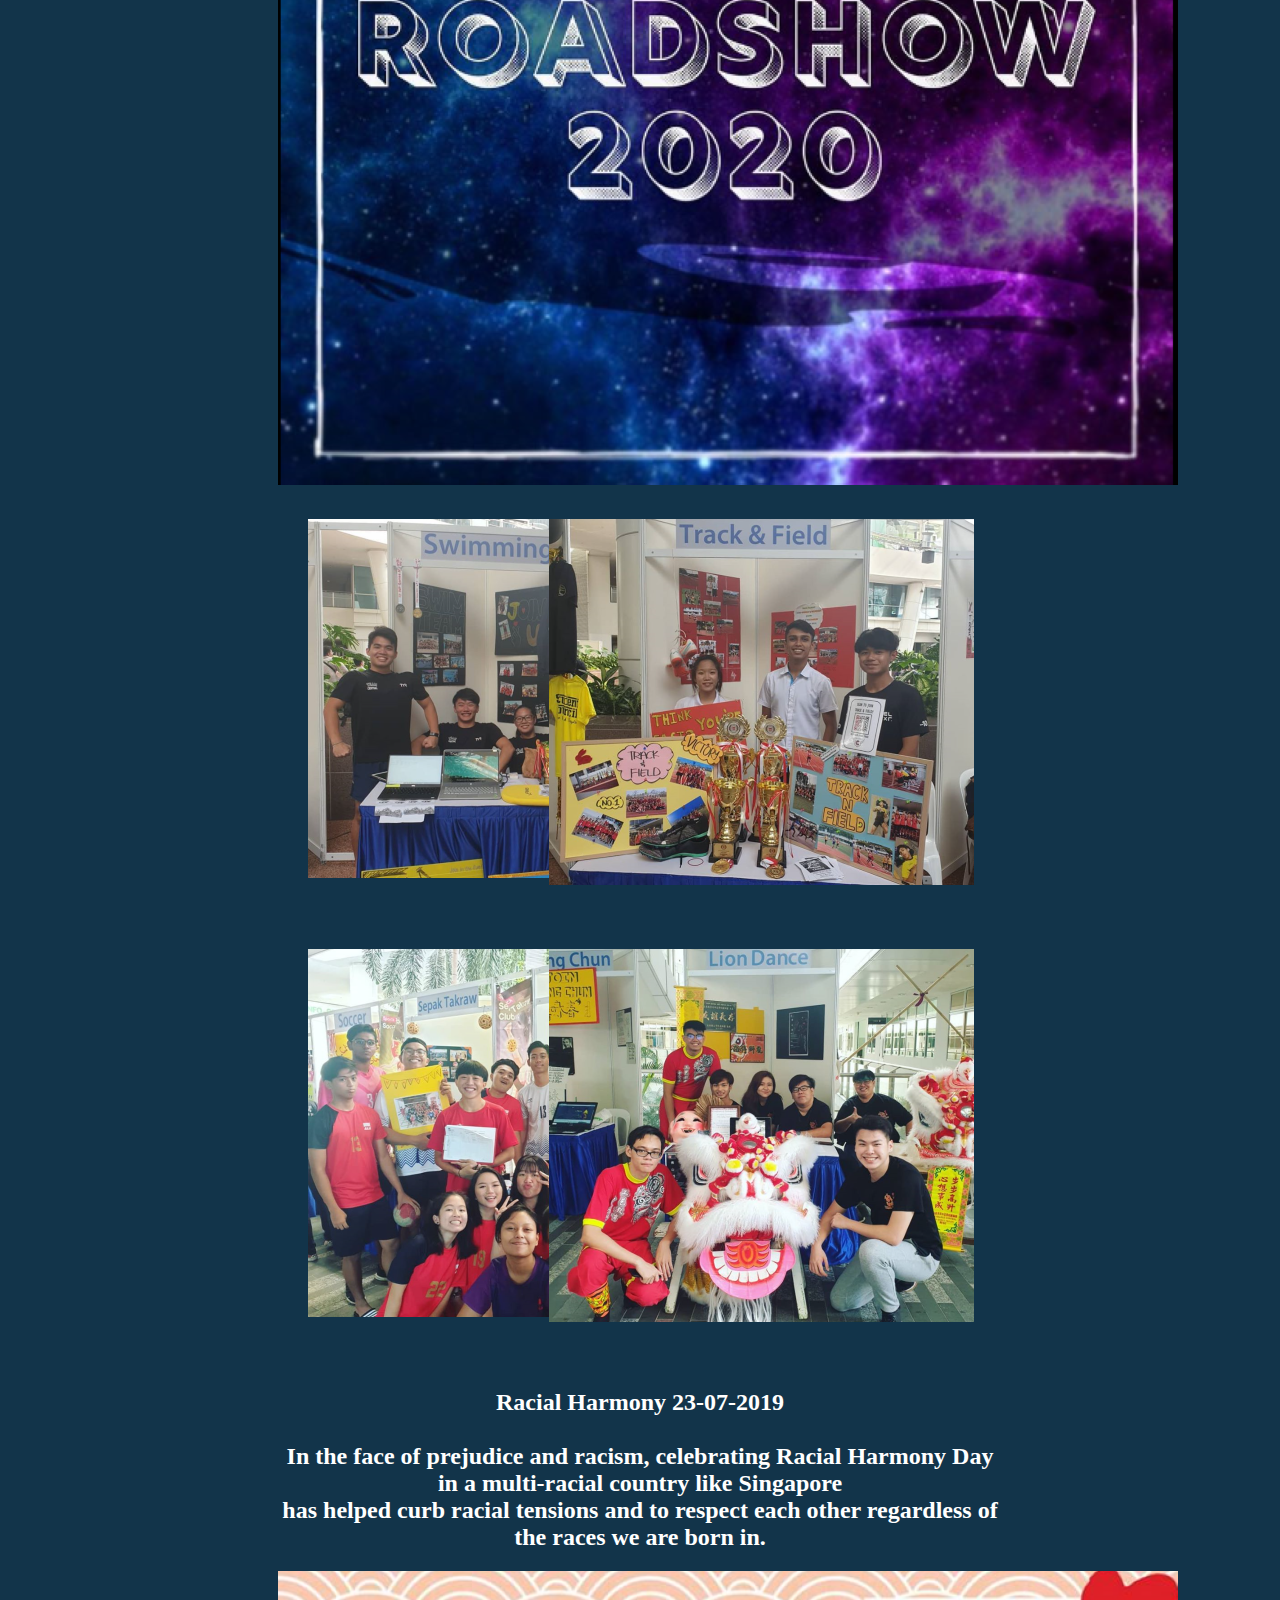
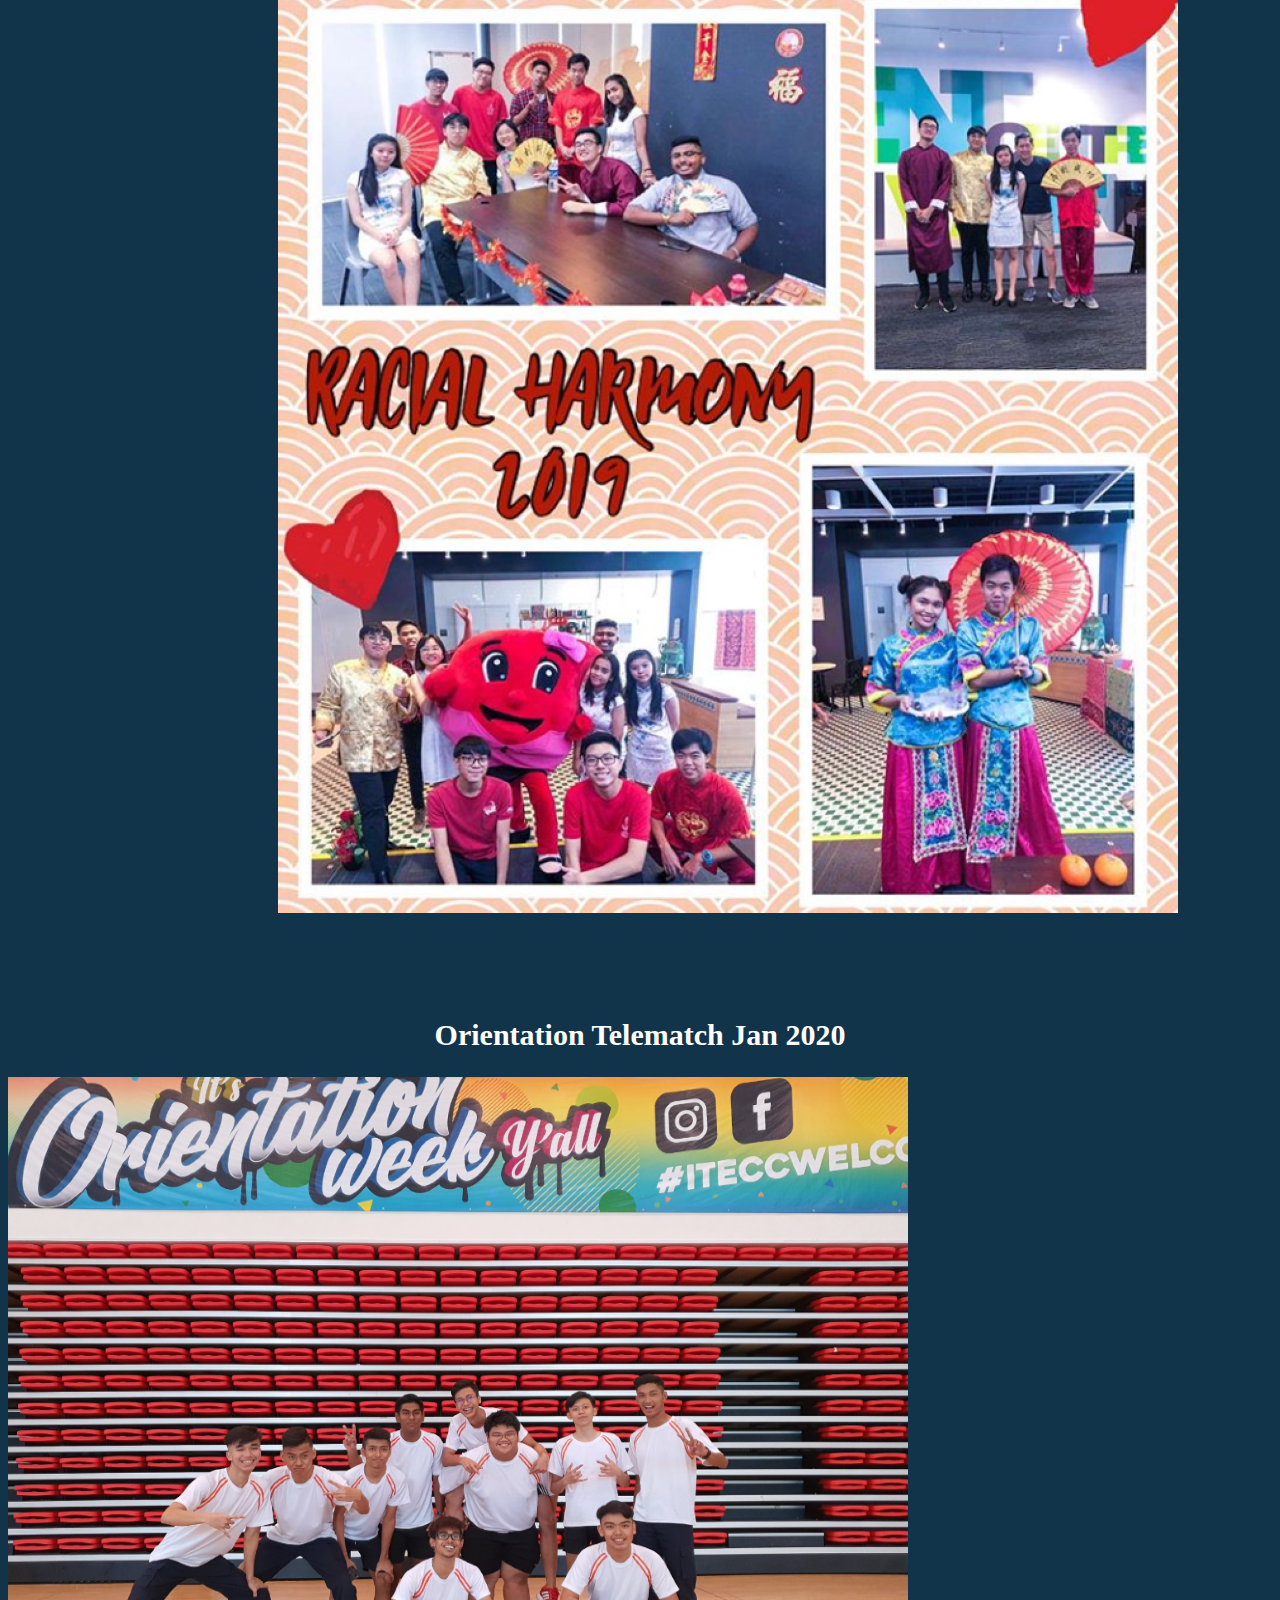
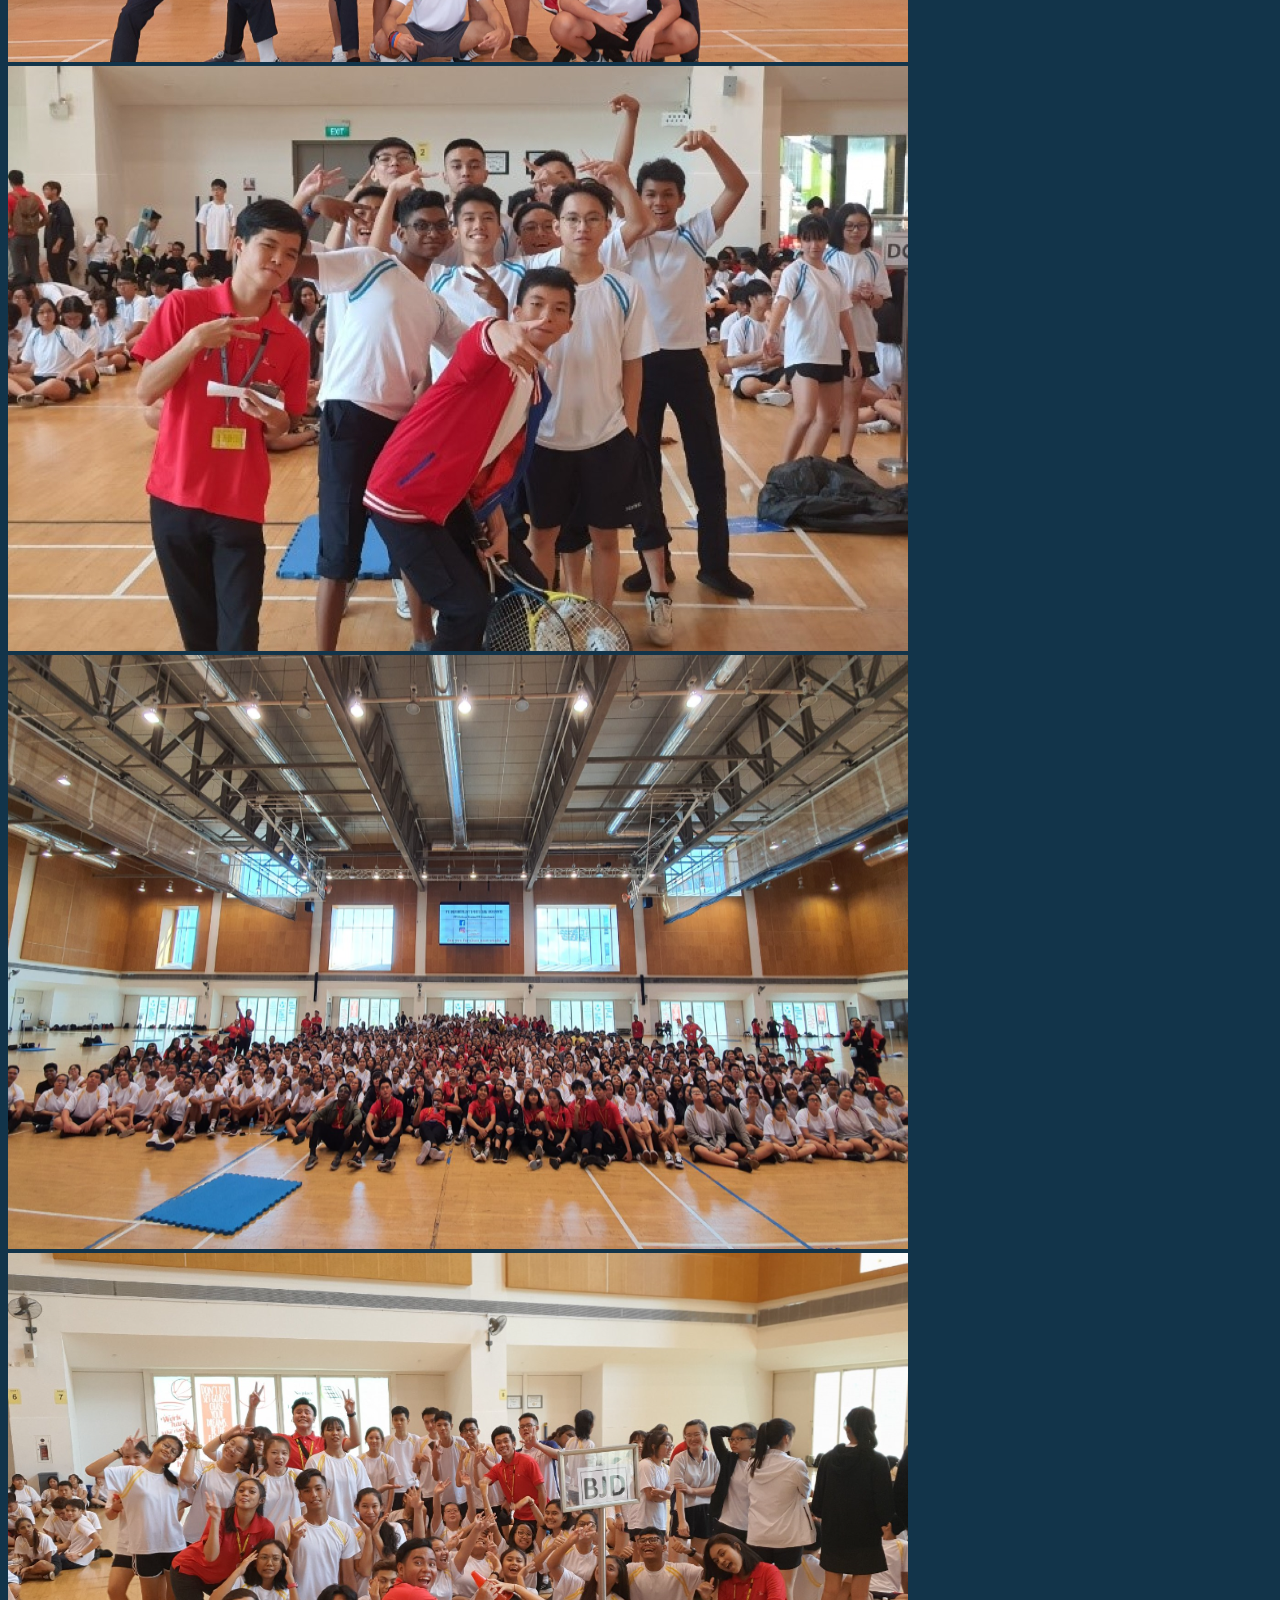
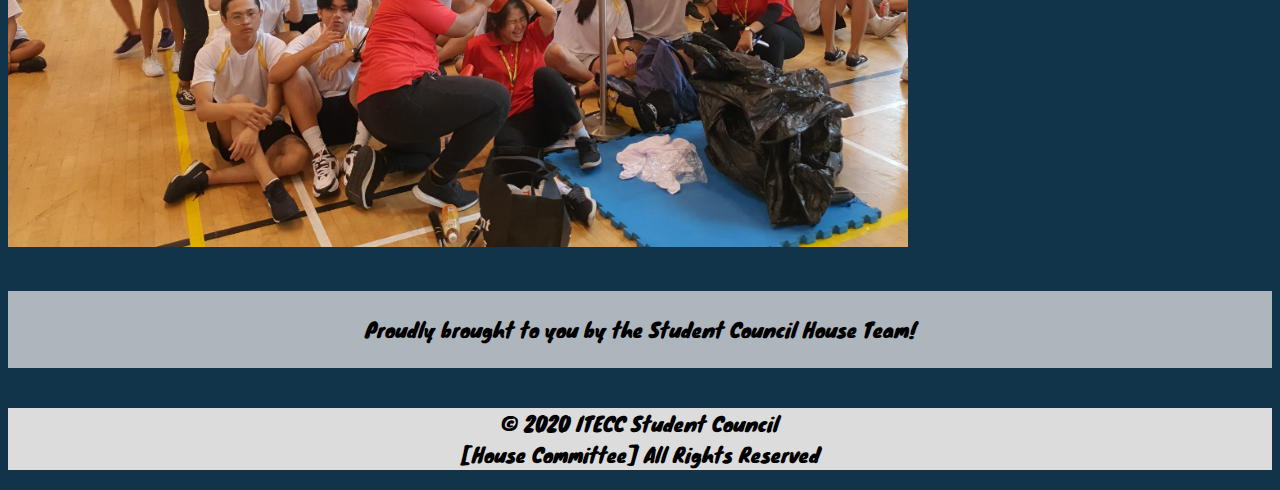
<file: EVENTS.html>
<!DOCTYPE html>
<html>
<head>
	<title>EVENTS</title>
	<link rel="stylesheet" href="EVENTS.css">

    <link href="https://fonts.googleapis.com/css?family=Handlee" rel="stylesheet">

    <link href="https://fonts.googleapis.com/css?family=Knewave" rel="stylesheet">

    <link href="https://fonts.googleapis.com/css?family=Kodchasan" rel="stylesheet">
</head>

<body>

<nav id="top">

    <ul>

      <li><a href="index.html">HOME</a></li> <!-- add some fancy javascript here -->


                <!-- WHATS NEWS -->
                <div class="dropdown">
                  <li>  <div class="dropbtn"> WHAT'S NEW? </div>     </li>
                  <div class="dropdown-content">
                    <a href="ANNOUNCEMENTS.html">Announcements</a>
                    <a href="EVENTS.html">Events</a>
                    <a href="HOTSPOTS.html">Hotspots</a>
                    <!-- <a href="#">Notes</a> -->
                  </div>
                </div>

                 <div class="dropdown">
                  <li><a href="games.html">GAMES</a></li>
                  <div class="dropdown-content">
                    <!-- <a href="ART-PICKS.html">Art Pick</a> -->
                    <!-- <a href="ENRICHMENT.html">Enrichments</a> -->
                    <!-- <a href="WORKSHOPS.html">Workshops</a> -->
                  </div>
                </div>

                <!-- ACTIVITIES -->
                <div class="dropdown">
                  <li>  <div class="dropbtn"> ACTIVITIES </div>     </li>
                  <div class="dropdown-content">
                    <a href="ART-PICKS.html">Art Pick</a>
                    <a href="ENRICHMENT.html">Enrichments</a>
                    <a href="WORKSHOPS.html">Workshops</a>
                  </div>
                </div>

                <!-- ACTIVITIES -->
                <div class="dropdown">
                  <li><a href="about_us.html">ABOUT US</a></li>
                  <div class="dropdown-content">
                    <!-- <a href="ART-PICKS.html">Art Pick</a> -->
                    <!-- <a href="ENRICHMENT.html">Enrichments</a> -->
                    <!-- <a href="WORKSHOPS.html">Workshops</a> -->
                  </div>
                </div>
    </ul>

  </nav>
	
<!-- 	<h1>UNDER CONSTRUCTION... COMING SOON...</h1> -->
<!-- <div class="container"> -->
    <h1 style="font-size: 40px;"><strong>EVENTS</strong></h1>
    <!-- <a class="btn btn-flat" href="#">Apply now</a> -->
<!--   </div> -->
<!-- </div> -->

<!-- card group over here -->
<div class="container"  style="background-color: #12344a; color: white;">
          <!-- <div class="row"> -->
            <!-- <div class="column"> -->
            <!--   <div class="card" style="background-image: linear-gradient(rgba(0,0,0,0.3), rgba(0,0,0,0.3)),                url(Events-CCARoadshow1.jpg);
                              background-size: 15px 190px;
                              /*background-size: cover;*/
                              background-position: center;
                              background-repeat: no-repeat;">
                <h3>Scribble io league!</h3>
                <button class = "signup-btn">Sign up!</button>
                <p>99/99/20</p>
              </div> -->
            <!-- </div> column -->
<h2 style="text-align: center; font-size: 30px;">Rock Central Concert 2020</h3>

  <h2 style="font-size: 24px  ">Annually AVPM CCA Club will organise this rock concert at ITE College Central.  Featuring a mixture of acoustic bands and ITE student/alumni bands. This year due to the COVID-19 situation, the audition in June has been rescheduled. We hope that the situation will be better and look forward for the actual Rock Central concert towards the end of 2020. Stay tune!
</h2>
<img src="rock_central_concert.png">



  <h2 style="text-align: center; font-size: 30px;">CCA Roadshow Jan 2020</h3>

<img src="test_updated.png"  > <!-- FIRST IMAGE  --> 

  <!-- SECOND & THIRD IMAGE -->
  <div class="row" style="text-align: center;">
    <div class="column">
      <!-- <img src="test-cca.png" alt="Snow" style="width:110%"> -->
      <img src="test2_updated.png" >
    </div>
    <div class="column">
      <!-- <img src="cca-roadshow-2.png" alt="Forest" style="width:110%"> -->
      <img src="cca_roadshow_tracknfield.png" >
    </div>
  </div>

  <div class="row-2" style="text-align: center;">

    <div class="column">
      <!-- <img src="test-cca.png" alt="Snow" style="width:110%"> -->
      <img src="cca_roadshow_handball.png"  >

    </div>
    <div class="column">
      <!-- <img src="cca-roadshow-2.png" alt="Forest" style="width:110%"> -->
      <img src="cca_roadshow_liondance.png" >
    </div>
  </div>

<br><br><br><br><br><br><br><br><br><br><br><br><br><br><br><br><br><br><br><br><br><br><br><br><br>
  <h2 style="text-align: center; color: white; font-size: 24;">Racial Harmony 23-07-2019 <br><br>

In the face of prejudice and racism, celebrating Racial Harmony Day in a multi-racial country like Singapore <br>   has helped curb racial tensions and to respect each other regardless of the races we are born in.</h2>
  <img src="racial_harmony2019.png" style="margin-bottom: 40px;"> <!-- 4th image -->
</div>
<br><br>
<h2 style= "text-align: center; font-size: 30px; color: white;"> Orientation Telematch Jan 2020</h2>

<div style="margin-bottom: 40px;">
  <img src="orientation_telematch.png" style="width:900px; height: 585px">

  <img src="orientation_telematch_2.jpg" style="width: 900px;">

  <img src="orientation_telematch_3.png" style="width: 900px; height: 594px">

  <img src="orientation_telematch_4.png" style="width: 900px; ">
</div>  

<!-- <img src="orientation_telematch_4.png" style="width:900px; margin-bottom: 30px; margin-top: 60px;"> -->

<div class="relative">

    <p class="footer-text" style="text-align: center;">Proudly brought to you by the Student Council House Team!</p>

  </div>

      <footer>
        <!-- <a href="#top"><img class="arrow" src="back_to_top.png" width="50" height="50" alt="back_to_top"/></a> -->
        <!-- <img class="logo" src="SC.png" width="90" height="90" alt="sc"/> -->
        <!-- <div class="img-logo">test</div> -->
        <p class="footer-text" style="text-align: center; margin-top: 40px;" >© 2020 ITECC Student Council <br> [House Committee] All Rights Reserved</p>

      </footer>
</body>
</html>
</file>
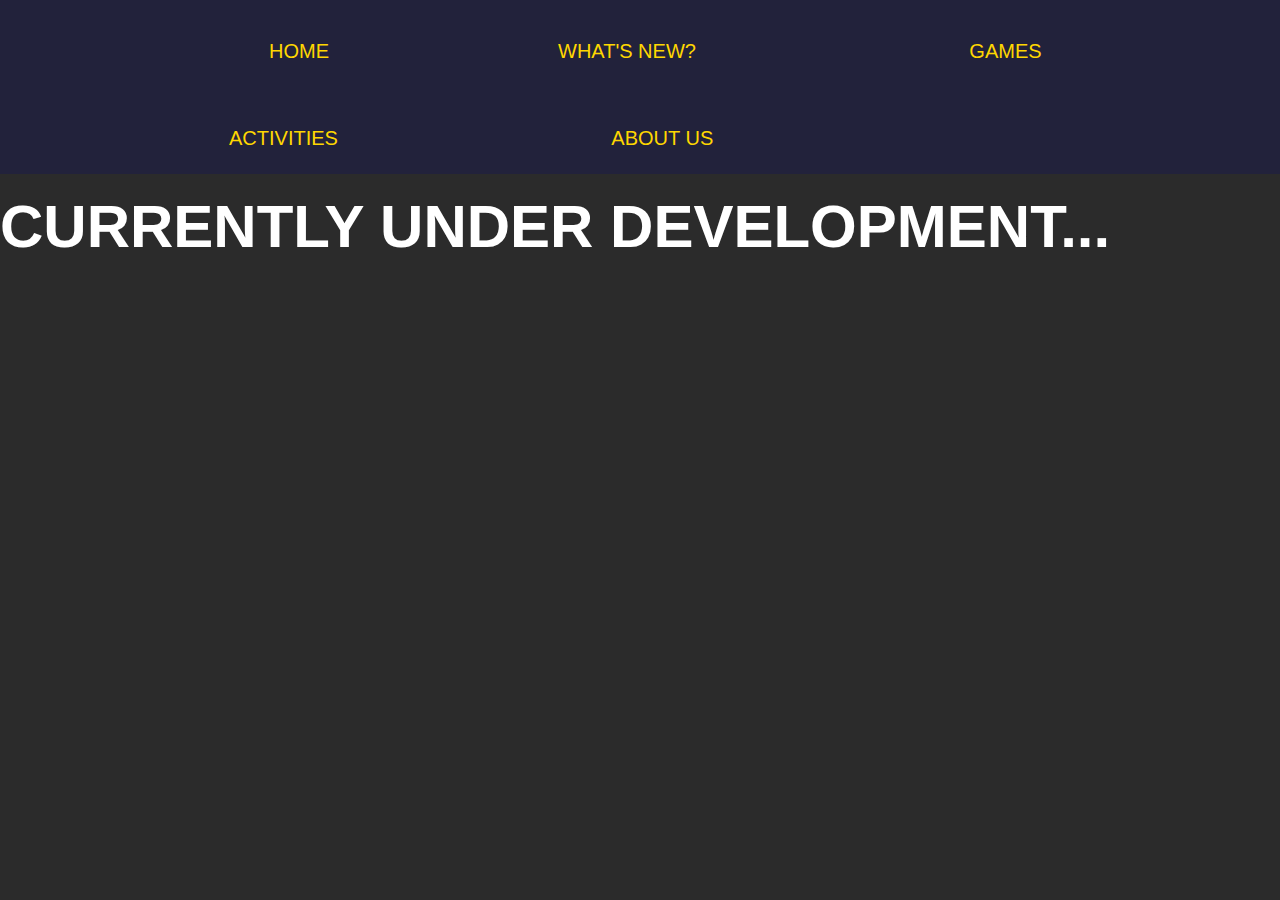
<file: games.html>
<!doctype html>
<html>
<head>
    <meta charset="UTF-8">
    <link href="https://fonts.googleapis.com/css?family=Emblema One" rel="stylesheet">

    <link href="https://fonts.googleapis.com/css?family=Knewave" rel="stylesheet">

    <link href="https://fonts.googleapis.com/css?family=Kodchasan" rel="stylesheet">

    <link rel="stylesheet" href="games.css">

    <title>GAMES</title>
</head>

<body>

    <nav id="top">

    <ul>

      <li><a href="index.html">HOME</a></li> <!-- add some fancy javascript here -->


                <!-- WHATS NEWS -->
                <div class="dropdown">
                  <li>  <div class="dropbtn"> WHAT'S NEW? </div>     </li>
                  <div class="dropdown-content">
                    <a href="ANNOUNCEMENTS.html">Announcements</a>
                    <a href="EVENTS.html">Events</a>
                    <a href="HOTSPOTS.html">Hotspots</a>
                    <!-- <a href="#">Notes</a> -->
                  </div>
                </div>

                 <div class="dropdown">
                  <li><a href="games.html">GAMES</a></li>
                  <div class="dropdown-content">
                    <!-- <a href="ART-PICKS.html">Art Pick</a> -->
                    <!-- <a href="ENRICHMENT.html">Enrichments</a> -->
                    <!-- <a href="WORKSHOPS.html">Workshops</a> -->
                  </div>
                </div>

                <!-- ACTIVITIES -->
                <div class="dropdown">
                  <li>  <div class="dropbtn"> ACTIVITIES </div>     </li>
                  <div class="dropdown-content">
                    <a href="ART-PICKS.html">Art Pick</a>
                    <a href="ENRICHMENT.html">Enrichments</a>
                    <a href="WORKSHOPS.html">Workshops</a>
                  </div>
                </div>

                <!-- ACTIVITIES -->
                <div class="dropdown">
                  <li><a href="about_us.html">ABOUT US</a></li>
                  <div class="dropdown-content">
                    <!-- <a href="ART-PICKS.html">Art Pick</a> -->
                    <!-- <a href="ENRICHMENT.html">Enrichments</a> -->
                    <!-- <a href="WORKSHOPS.html">Workshops</a> -->
                  </div>
                </div>

                
                

    </ul>

  </nav>
    <br>
    <h1 style="font-size:60px; color: white;">CURRENTLY UNDER DEVELOPMENT...</h1>
    <!-- <div class="fontsize">

        <div class="cards">
            <div class="card-categories" style="background-color:#1a3a2a;">
              <h1>GAMES</h1>
            </div>
        </div>

        <div class="cards-sub-2">
            <div class="card-categories-sub-2" style="background-color: #55FF5E;">
                <h2>skribbl.io</h2>
            </div>
        </div>

        <div class="cards-sub-3">
            <div class="card-categories-sub-3" style="background-color:#040037;">
                <h2>MOBILE LEGENDS</h2>
            </div>
        </div>

        <div class="cards-sub-4">
            <div class="card-categories-sub-4" style="background-color:#545f20;">
                <h2>CALL OF DUTY MOBILE</h2>
            </div>
        </div>


        <div class="cards-sub-5">
            <div class="card-categories-sub-5" style="background-color:#ff0074;">
                <h2>PUBG MOBILE</h2>
            </div>
        </div>


         <div class="cards-sub-6">
            <div class="card-categories-sub-6" style="background-color:#901215;">
                <h2>UNO! MOBILE</h2>  RED  -->
            </div>
        </div>


    </div>

    <!-- <div class="cards-sub-7"> -->
        <!-- <div class="card-categories-sub-7" style="background-color: white;"> -->
            <!-- <p>Recommend games you want to see <a href="https://forms.gle/LmoiJLfeJH6ANrDu8" target="_blank">here!</a></p> -->
        </div>
     </div>
</body>

</html>
</file>
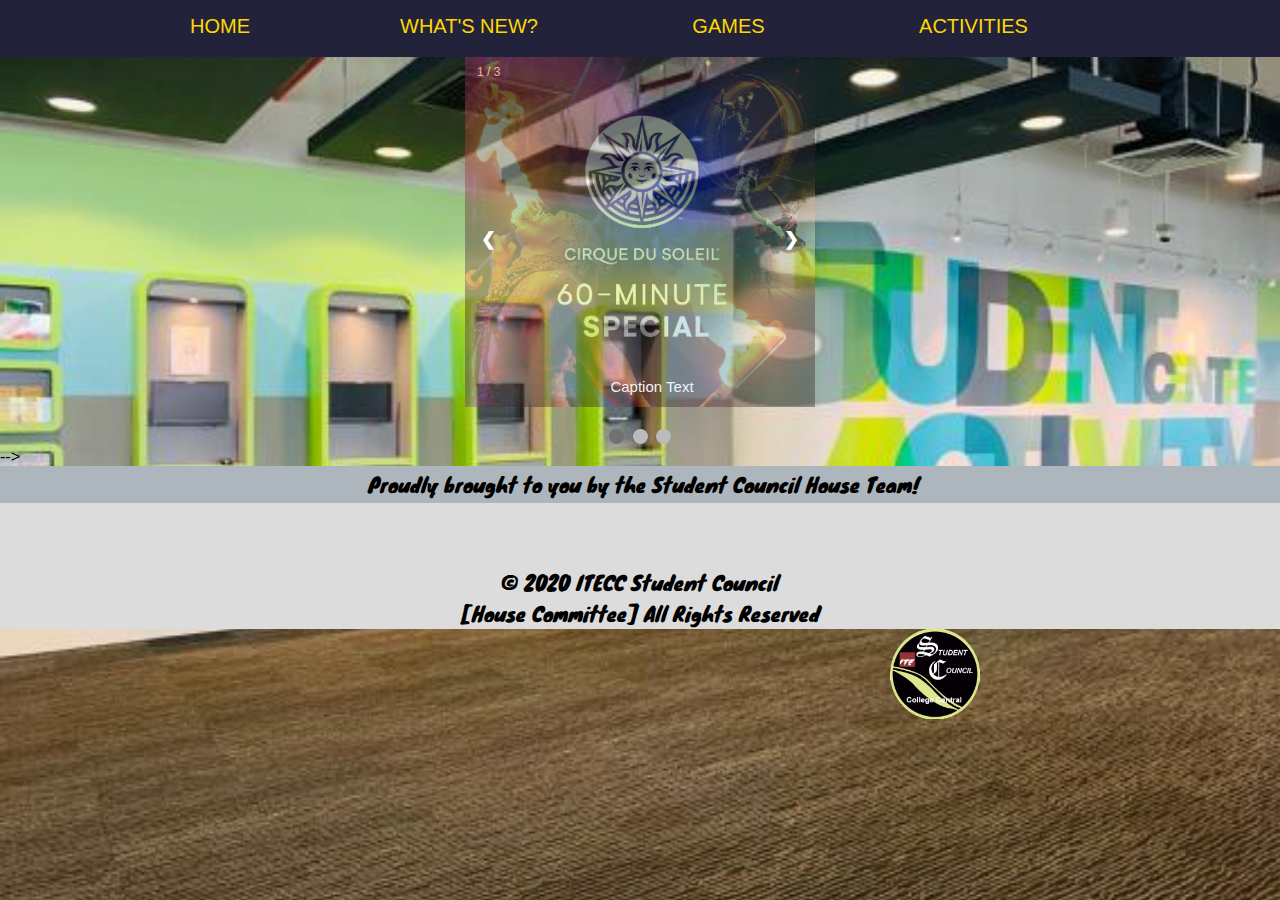
<file: home-page-2.html>
<!doctype html>

<html> 

<head> <!-- sept css && add in your own code and clean it up  -->

  <meta charset="utf-8">
    <link href="https://fonts.googleapis.com/css?family=Handlee" rel="stylesheet">

    <link href="https://fonts.googleapis.com/css?family=Knewave" rel="stylesheet">

    <link href="https://fonts.googleapis.com/css?family=Kodchasan" rel="stylesheet">

    <link rel="stylesheet" type="text/css" href="home-page-2.css">
  <title>Welcome to Virtual SAC</title>
</head>

<body>

  <nav id="top">  

    <ul>

      <li><a href="#">HOME</a></li> <!-- add some fancy javascript here -->

                <!-- WHATS NEWS -->
                <div class="dropdown">
                  <li>  <div class="dropbtn"> WHAT'S NEW? </div>     </li>
                  <div class="dropdown-content">
                    <a href="ANNOUNCEMENTS.html">Announcements</a>
                    <a href="EVENTS.html">Events</a>
                    <a href="HOTSPOTS.html">Hotspots</a>
                    <!-- <a href="#">Notes</a> -->
                  </div>
                </div>

                 <!-- GAMES -->
                <div class="dropdown">
                  <li>  <div class="dropbtn"> GAMES </div>     </li>
                  <div class="dropdown-content">
                    <a href="games.html">Forum</a>
                    <!-- <a href="#">Link 2</a> -->
                    <!-- <a href="#">Link 3</a> -->
                  </div>
                </div>

                <!-- ACTIVITIES -->
                <div class="dropdown">
                  <li>  <div class="dropbtn"> ACTIVITIES </div>     </li>
                  <div class="dropdown-content">
                    <a href="ART-PICKS.html">Art Pick</a>
                    <a href="ENRICHMENT.html">Enrichments</a>
                    <a href="WORKSHOPS.html">Workshops</a>
                  </div>
                </div>

    </ul>

  </nav>

  <div class="slideshow-container"> <!-- slide show --> 

    <div class="mySlides fade">
      <div class="numbertext">1 / 3</div>
      <img src="cirqu-du-seleil.jpg"style="width:100%; transition: .3s; transition-delay: 0.2s; ease; opacity:0.4; filter:alpha(opacity=40)"
onmouseover="this.style.opacity=1;this.filters.alpha.opacity=100"
onmouseout="this.style.opacity=0.4;this.filters.alpha.opacity=40"> <!-- pictures here --> 
      <div class="text">Caption Text</div>
    </div>

    <div class="mySlides fade">
      <div class="numbertext">2 / 3</div>
      <img src="polymath-workshop.png" style="width:100% transition: .3s; transition-delay: 0.2s; ease; opacity:0.4; filter:alpha(opacity=40)"
onmouseover="this.style.opacity=1;this.filters.alpha.opacity=100"
onmouseout="this.style.opacity=0.4;this.filters.alpha.opacity=40"> <!-- pictures here -->
      <div class="text">Caption Two</div>
    </div>

    <div class="mySlides fade">
      <div class="numbertext">3 / 3</div>
      <img src="letters-to-ite.jpg" style="width:100% transition: .3s; transition-delay: 0.2s; ease; opacity:0.4; filter:alpha(opacity=40)"
onmouseover="this.style.opacity=1;this.filters.alpha.opacity=100"
onmouseout="this.style.opacity=0.4;this.filters.alpha.opacity=40"> <!-- pictures here --> 
      <div class="text">Caption Three</div>
    </div>

    <a class="prev" onclick="plusSlides(-1)">&#10094;</a> <!-- next previous button  here --> 
    <a class="next" onclick="plusSlides(1)">&#10095;</a> <!-- previous button  here --> 

  </div>
  <br>

  <div style="text-align:center">
    <span class="dot" onclick="currentSlide(1)"></span> 
    <span class="dot" onclick="currentSlide(2)"></span> 
    <span class="dot" onclick="currentSlide(3)"></span> 
  </div>


  <!-- <img src="vsac_lounge.jpeg" alt="vsac_lounge" width="1350" height="1013" >  background image -->  -->

  <div class="relative">

    <p style="text-align: center;">Proudly brought to you by the Student Council House Team!</p>

  </div>

      <footer> 
        <a href="#top"><img class="arrow" src="back_to_top.png" width="50" height="50" alt="back_to_top"/></a>
        <p style="text-align: center">© 2020 ITECC Student Council <br> [House Committee] All Rights Reserved</p>
       <img style="float:right;" class="logo" src="SC.png" width="90" height="90" alt="sc"/>
      </footer>

  <script>
    var slideIndex = 1;
    showSlides(slideIndex);

    function plusSlides(n) {
      showSlides(slideIndex += n);
    }

    function currentSlide(n) {
      showSlides(slideIndex = n);
    }

    function showSlides(n) {
      var i;
      var slides = document.getElementsByClassName("mySlides");
      var dots = document.getElementsByClassName("dot");
      if (n > slides.length) {slideIndex = 1}    
        if (n < 1) {slideIndex = slides.length}
          for (i = 0; i < slides.length; i++) {
            slides[i].style.display = "none";  
          }
          for (i = 0; i < dots.length; i++) {
            dots[i].className = dots[i].className.replace(" active", "");
          }
          slides[slideIndex-1].style.display = "block";  
          dots[slideIndex-1].className += " active";
        }
      </script>
    </body>

    </html>
</file>
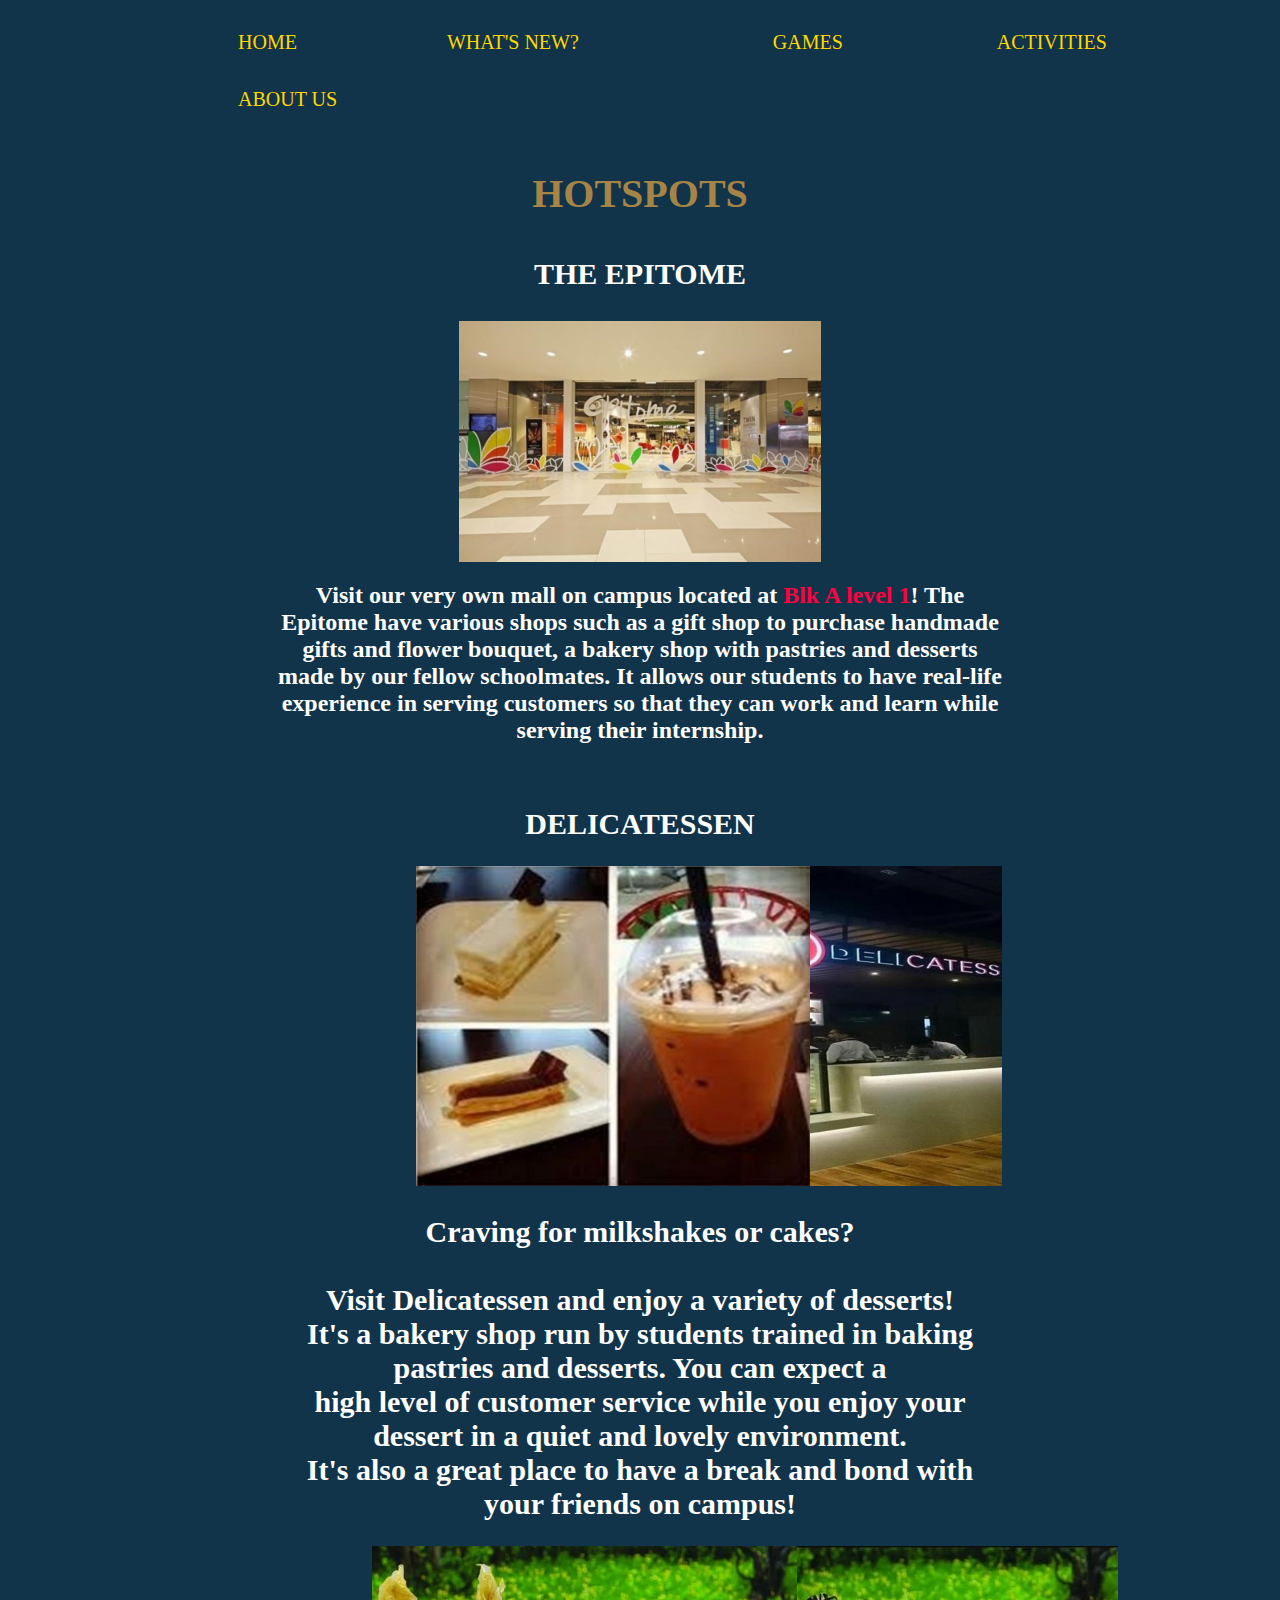
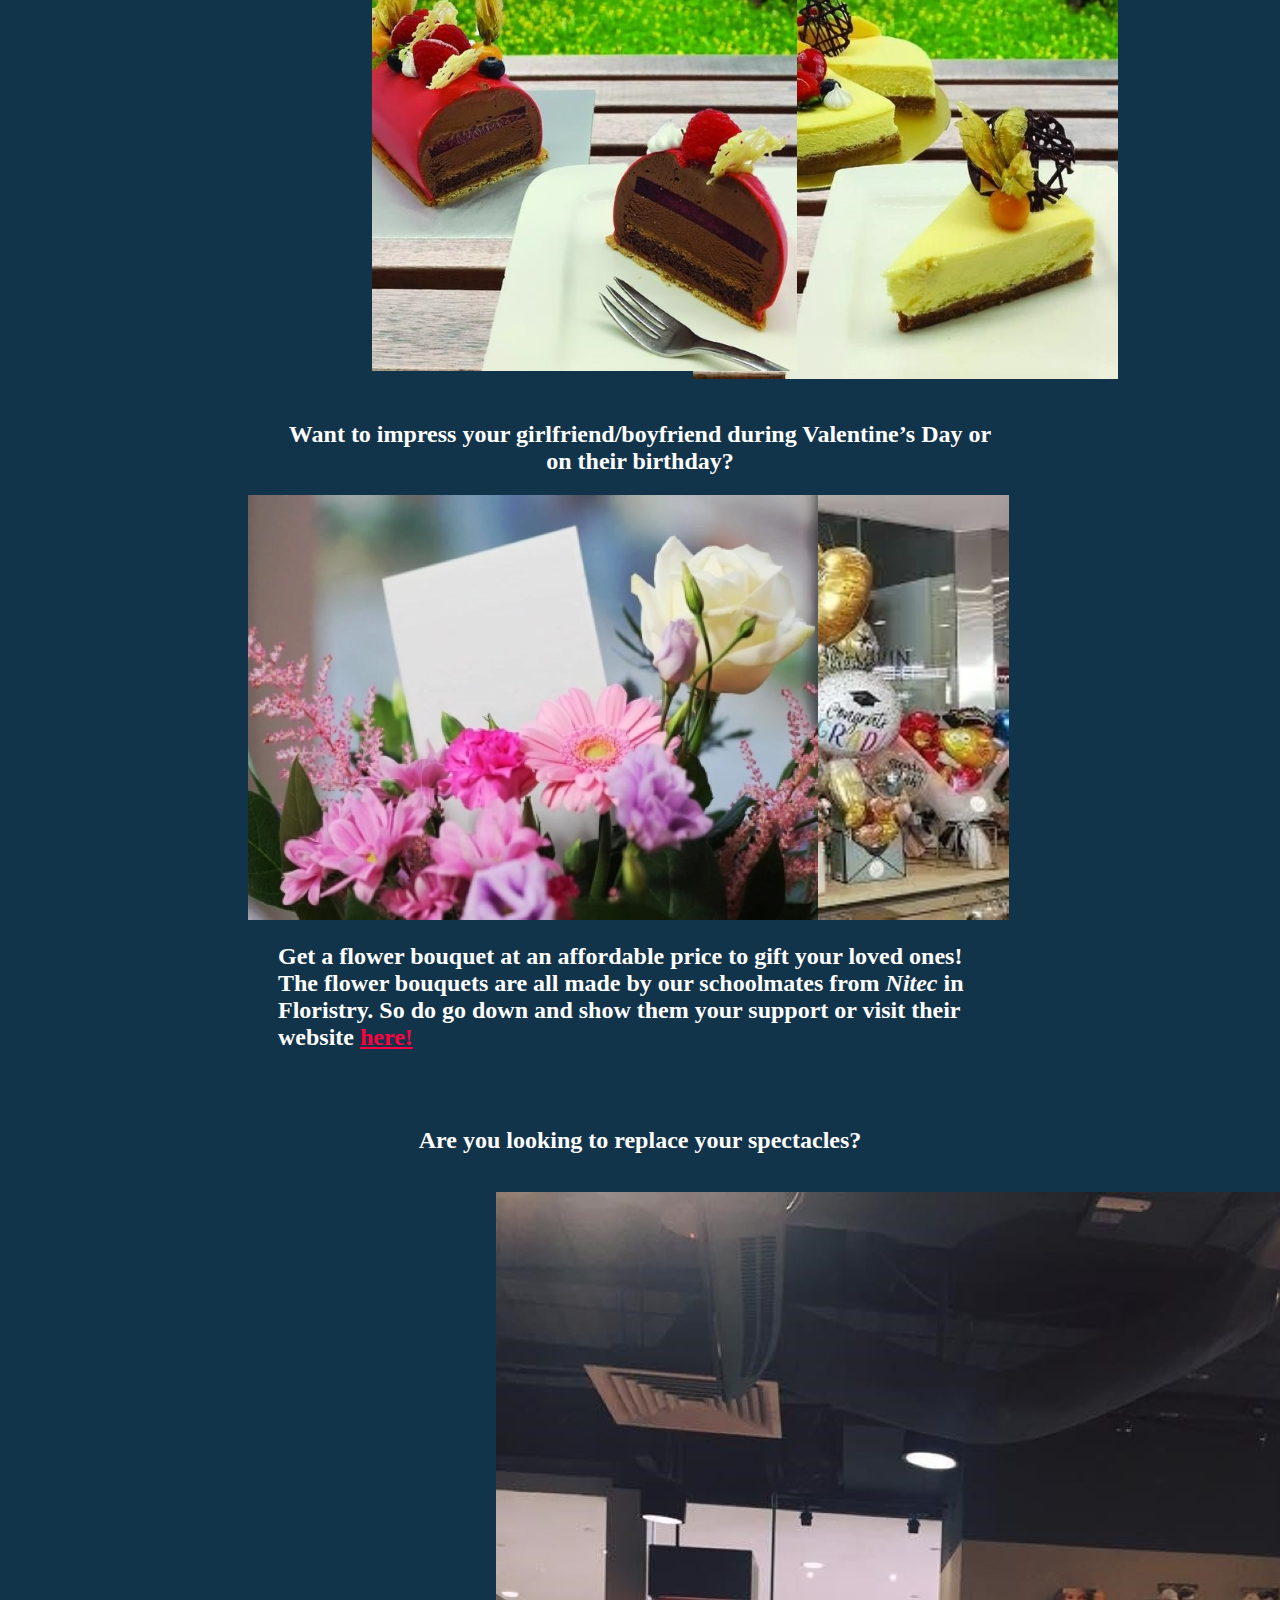
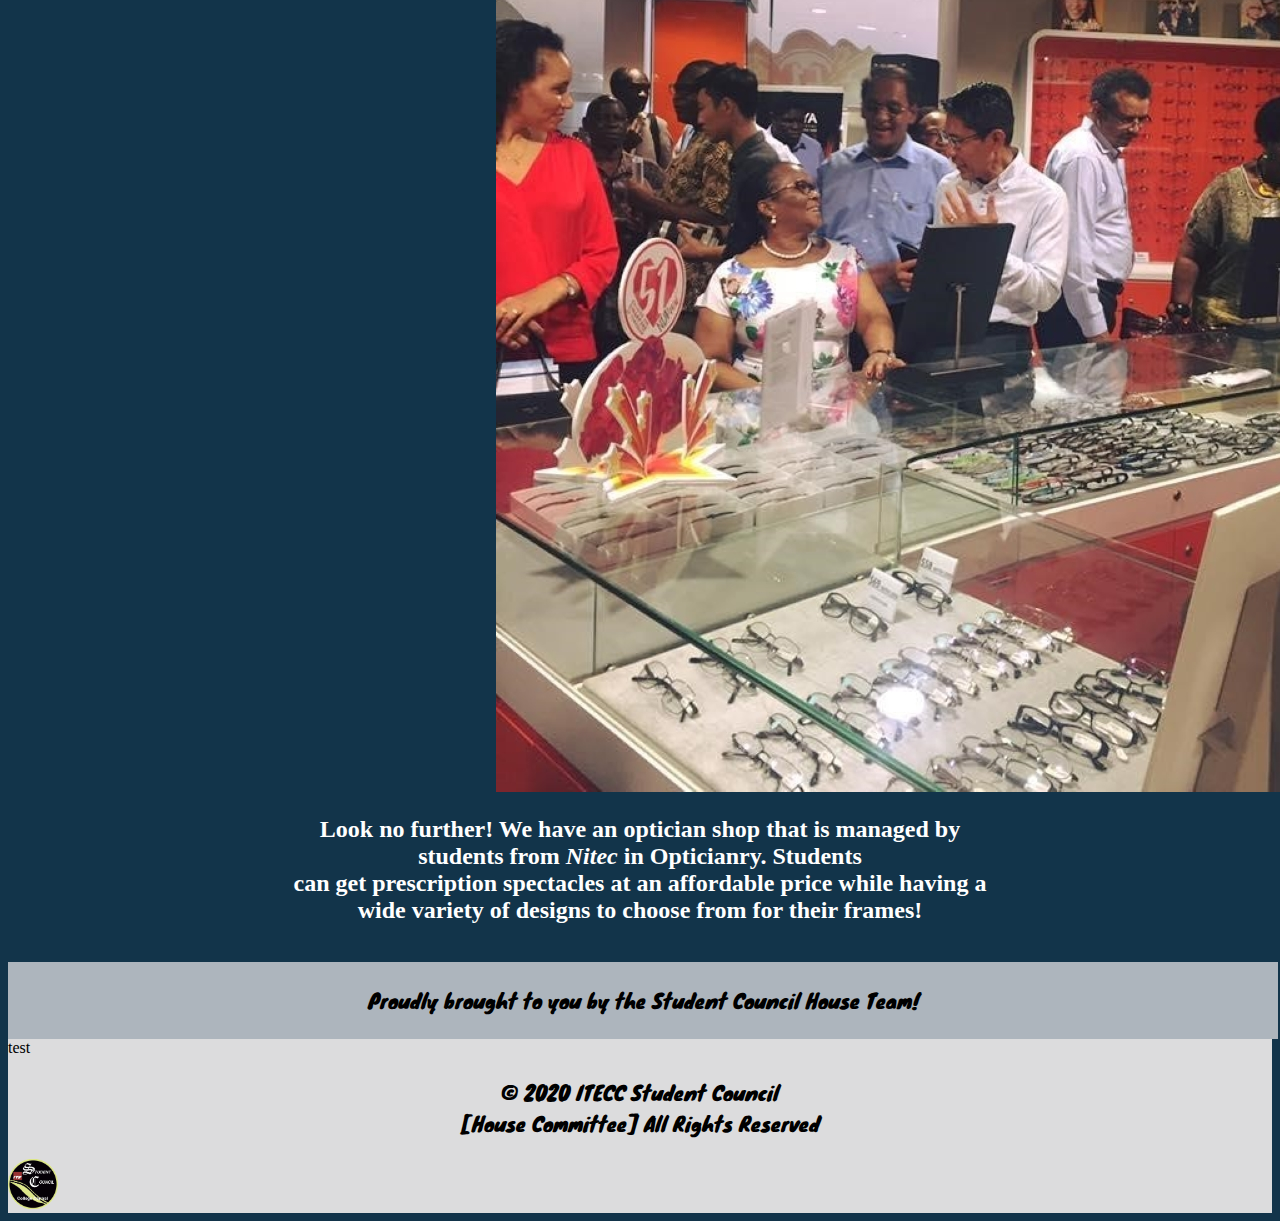
<file: HOTSPOTS.html>
<!DOCTYPE html>
<html>
<head>
	<title>HOTSPOTS</title>
	<link rel="stylesheet" href="HOTSPOTS.css">
	<link rel="stylesheet" href="https://use.fontawesome.com/releases/v5.6.3/css/all.css">

	<link href="https://fonts.googleapis.com/css?family=Handlee" rel="stylesheet">

    <link href="https://fonts.googleapis.com/css?family=Knewave" rel="stylesheet">

    <link href="https://fonts.googleapis.com/css?family=Kodchasan" rel="stylesheet">
</head>
<body>

	<nav id="top">

    <ul>

      <li><a href="index.html">HOME</a></li> <!-- add some fancy javascript here -->


                <!-- WHATS NEWS -->
                <div class="dropdown">
                  <li>  <div class="dropbtn"> WHAT'S NEW? </div>     </li>
                  <div class="dropdown-content">
                    <a href="ANNOUNCEMENTS.html">Announcements</a>
                    <a href="EVENTS.html">Events</a>
                    <a href="HOTSPOTS.html">Hotspots</a>
                    <!-- <a href="#">Notes</a> -->
                  </div>
                </div>

                 <div class="dropdown">
                  <li><a href="games.html">GAMES</a></li>
                  <div class="dropdown-content">
                    <!-- <a href="ART-PICKS.html">Art Pick</a> -->
                    <!-- <a href="ENRICHMENT.html">Enrichments</a> -->
                    <!-- <a href="WORKSHOPS.html">Workshops</a> -->
                  </div>
                </div>

                <!-- ACTIVITIES -->
                <div class="dropdown">
                  <li>  <div class="dropbtn"> ACTIVITIES </div>     </li>
                  <div class="dropdown-content">
                    <a href="ART-PICKS.html">Art Pick</a>
                    <a href="ENRICHMENT.html">Enrichments</a>
                    <a href="WORKSHOPS.html">Workshops</a>
                  </div>
                </div>

                <!-- ACTIVITIES -->
                <div class="dropdown">
                  <li><a href="about_us.html">ABOUT US</a></li>
                  <div class="dropdown-content">
                    <!-- <a href="ART-PICKS.html">Art Pick</a> -->
                    <!-- <a href="ENRICHMENT.html">Enrichments</a> -->
                    <!-- <a href="WORKSHOPS.html">Workshops</a> -->
                  </div>
                </div>

                
                

    </ul>

  </nav>

<!-- 	<a href="index.html"><i class="fas fa-home" style="display: inline-block; color: white; "> </i> </a>
 -->	<!-- CENTER EVERYTHING HERE -->
	<div class="container">

		<h3 style="font-size:40px">HOTSPOTS</h3>

      <h2 style="font-size:30px; color: white; margin-bottom: 30px; text-align: center;">THE EPITOME</h2>
      <img src="the_epitome.jpg" class="center">
      <h2 style="font-size: 24px; color: white; text-align: center;">


          Visit our very own mall on campus located at <span style="color:#FF0041">Blk A level 1</span>! 
  The Epitome have various shops such as a gift shop to purchase handmade gifts and flower bouquet, a bakery shop with pastries and desserts made by our fellow schoolmates. 
  It allows our students to have real-life experience in serving customers so that they can work and learn while serving their internship.
  </h2>



<br>

<h2 style="font-size:30px; color: white; text-align: center;">DELICATESSEN</h2>

<!-- SECOND & THIRD IMAGE -->
  <div class="row" style="text-align: center;">
    <div class="column">
      
      <img src="delicatessen_1.jpg" style=" margin-left: -63px;">
    </div>

    <div class="column"> <!-- visit delicatessan -->
      <img src="delicatessen_2.jpg" style="height: 320px; margin-left: 138px;" >
    </div>
  </div>


      <h2 style="font-size:30px; color: white; text-align: center;">Craving for milkshakes or cakes? 
 <br><br>
Visit Delicatessen and enjoy a variety of desserts!<br> It's a bakery shop run by students trained in baking pastries and desserts. You can expect a<br> high level of customer service while you enjoy your dessert in a quiet and lovely environment.<br> It's also a great place to have a break and bond with your friends on campus!</h2>

<div class="row" >
    <div class="column-2">
      
      <img src="delicatessen_3.jpg" style="margin-left: 2px; margin-bottom: 0px;">
    </div>

    <div class="column-2">
      <img src="delicatessen_4.jpg" style="margin-left: -7px; margin-bottom: 0px;">
    </div>
  </div>
<br>
      <!-- <img src="delicatessen_5.jpg" class="center" style="margin-left: 346px;"> -->
    <!-- </div> -->
<h2 style="font-size:24px; color: white; text-align: center; ">Want to impress your girlfriend/boyfriend during Valentine’s Day or on their birthday?
</h2>

<!-- SECOND & THIRD IMAGE -->
  <div class="row" style="text-align: center;">
    <div class="column">
      
      <img src="giftshop_1.jpg" style=" margin-left:-56px ">
    </div>

    <div class="column"> <!-- visit delicatessan -->
      <img src="giftshop_2-a.jpg" style="margin-left: -30px; ">
    </div>
  </div>
    <!-- hover to get it big -->
<h2 style="color: white;" >Get a flower bouquet at an affordable price to gift your loved ones! The flower bouquets are all made by our schoolmates from <i>Nitec</i> in Floristry. 
So do go down and show them your support or visit their website <a style="color: #FF0041" href="https://epitomesg.com/" target="_blank">here!</a > </h2>
<br><br>
<h2 style="font-size:24px; color: white; text-align: center; ">Are you looking to replace your spectacles?

</h2>
<br>
<img src="optical_shop.jpg"  style="margin-left: 218px;">
<br>

<h2 style="font-size:24px; color: white; text-align: center; ">Look no further! We have an optician shop that is managed by students  from <i>Nitec</i> in Opticianry. Students<br> can get prescription spectacles at an affordable price while having a wide variety of designs to choose from for their frames!
</h2>
<br>

</div>
<!-- FOOTER -->
	<div class="relative">

    <p class="footer-text" style="text-align: center;">Proudly brought to you by the Student Council House Team!</p>

  </div>



	<footer>
        <!-- <a href="#top"><img class="arrow" src="back_to_top.png" width="50" height="50" alt="back_to_top"/></a> -->
        <div class="img-logo"  >test</div>
        <p class="footer-text" style="text-align: center">© 2020 ITECC Student Council <br> [House Committee] All Rights Reserved</p>
        <img src="SC.png" width="50" height="50">
      </footer>
</body>
</html>
<!-- ITE-CC_SC_Logo_updated.png -->
</file>
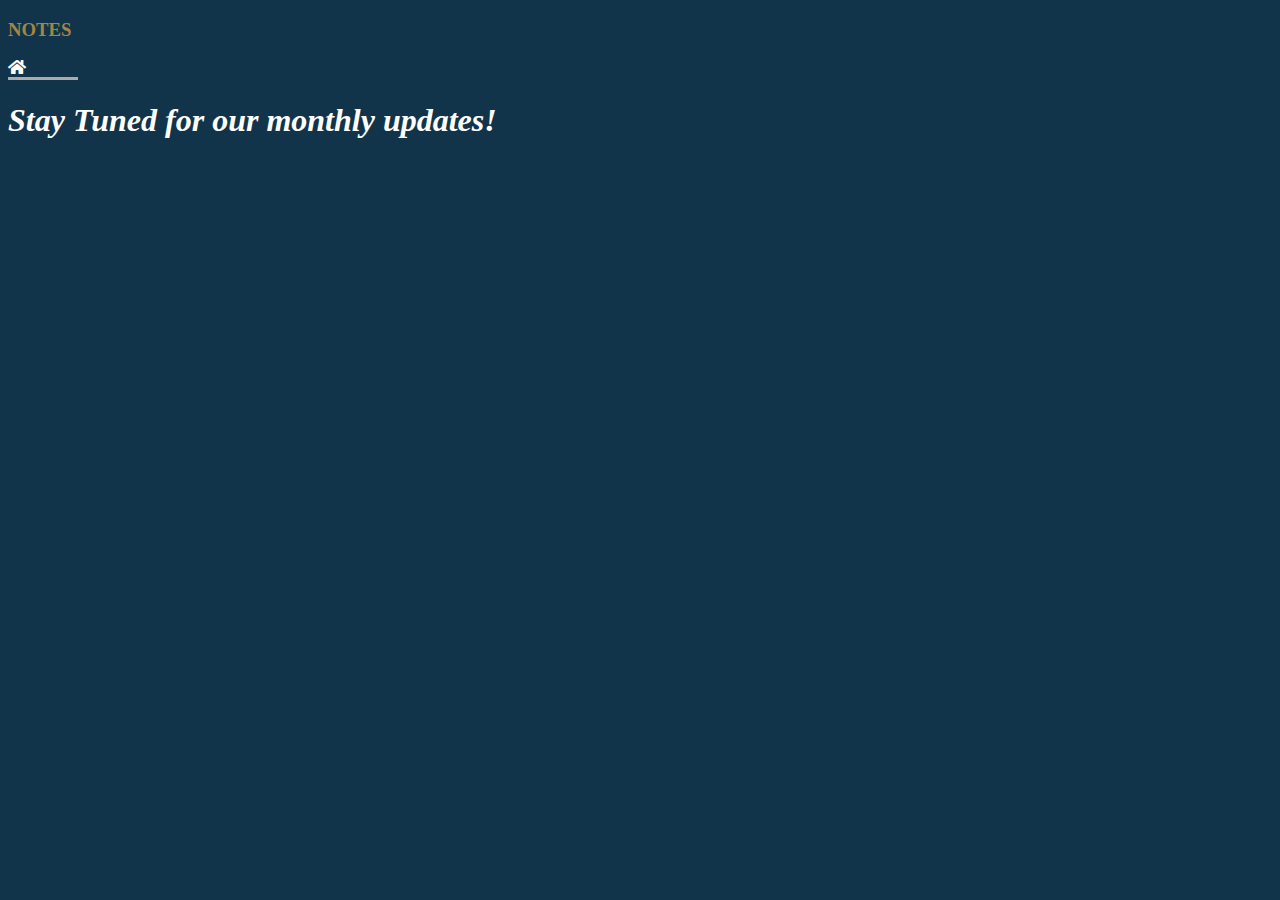
<file: NOTES.html>
<!DOCTYPE html>
<html>
<head>
	<title>NOTES</title>
		<link rel="stylesheet" href="NOTES.css">
		<link rel="stylesheet" href="https://use.fontawesome.com/releases/v5.6.3/css/all.css">
</head>
	<body>
		<div id="header">
			<h3>NOTES</h3>
			<a href="index.html"><i class="fas fa-home" style="display: inline-block; color: white; "> </i> </a>
		</div>

		<i> <h1>Stay Tuned for our monthly updates!</h1> </i>
	</body>
</html>

<!-- you don't believe right hahaha -->
<!-- u believe i found a way to code with that nokia breaking brickwall phone hahahah -->
</file>
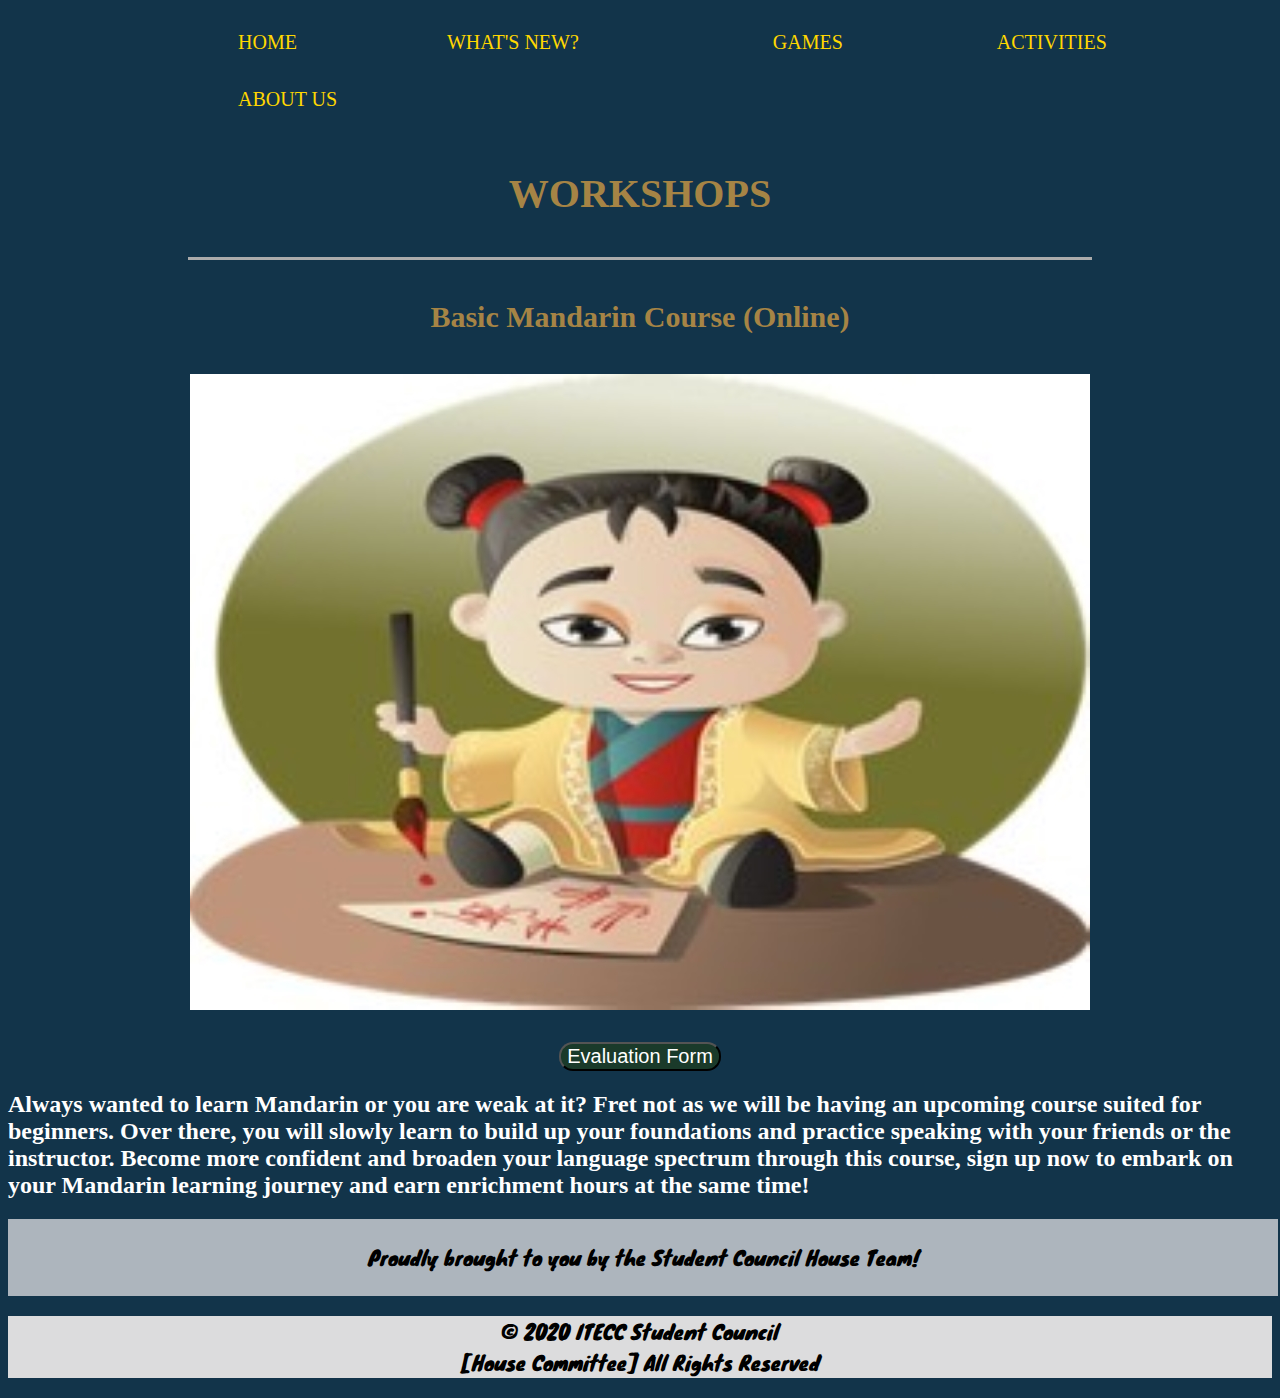
<file: WORKSHOPS.html>
<!DOCTYPE html>
<html>
<head>
	<title>WORKSHOPS</title>
	<link rel="stylesheet" href="WORKSHOPS.css">

	<link href="https://fonts.googleapis.com/css?family=Handlee" rel="stylesheet">

    <link href="https://fonts.googleapis.com/css?family=Knewave" rel="stylesheet">

    <link href="https://fonts.googleapis.com/css?family=Kodchasan" rel="stylesheet">

</head>
<body>

	<nav id="top">

    <ul>

      <li><a href="index.html">HOME</a></li> <!-- add some fancy javascript here -->


                <!-- WHATS NEWS -->
                <div class="dropdown">
                  <li>  <div class="dropbtn"> WHAT'S NEW? </div>     </li>
                  <div class="dropdown-content">
                    <a href="ANNOUNCEMENTS.html">Announcements</a>
                    <a href="EVENTS.html">Events</a>
                    <a href="HOTSPOTS.html">Hotspots</a>
                    <!-- <a href="#">Notes</a> -->
                  </div>
                </div>

                 <div class="dropdown">
                  <li><a href="games.html">GAMES</a></li>
                  <div class="dropdown-content">
                    <!-- <a href="ART-PICKS.html">Art Pick</a> -->
                    <!-- <a href="ENRICHMENT.html">Enrichments</a> -->
                    <!-- <a href="WORKSHOPS.html">Workshops</a> -->
                  </div>
                </div>

                <!-- ACTIVITIES -->
                <div class="dropdown">
                  <li>  <div class="dropbtn"> ACTIVITIES </div>     </li>
                  <div class="dropdown-content">
                    <a href="ART-PICKS.html">Art Pick</a>
                    <a href="ENRICHMENT.html">Enrichments</a>
                    <a href="WORKSHOPS.html">Workshops</a>
                  </div>
                </div>

                <!-- ACTIVITIES -->
                <div class="dropdown">
                  <li><a href="about_us.html">ABOUT US</a></li>
                  <div class="dropdown-content">
                    <!-- <a href="ART-PICKS.html">Art Pick</a> -->
                    <!-- <a href="ENRICHMENT.html">Enrichments</a> -->
                    <!-- <a href="WORKSHOPS.html">Workshops</a> -->
                  </div>
                </div>

                
                

    </ul>

  </nav>



	<div class="container">

		<div id="header">
			<h3 style="font-size: 40px;">WORKSHOPS</h3>
		</div>

		<h4 style="font-size: 30px;"><strong>Basic Mandarin Course (Online)</strong></h4> <!-- add in capacity count -->

<img src="workshop_basic_mandarinonline.jpg" class=center;">
		

<br><br>
 
		<button id="links"><a href=" https://form.gov.sg/5e73231b5e7c180011db16e9" target="_blank" style="font-size: 20px; text-decoration: none; color: white;">Evaluation Form</a></button>
	</div>

<h2 style="font-size: 24px; color: white;">
	Always wanted to learn Mandarin or you are weak at it? 

Fret not as we will be having an upcoming course suited for beginners. Over there, you will slowly learn to build up your foundations and practice speaking with your friends or the instructor. 

Become more confident and broaden your language spectrum through this course, sign up now to embark on your Mandarin learning journey and earn enrichment hours at the same time!
</h3>


	


			</div>
		</div>

		
				 </body>

				 <div class="relative">

    <p class="footer-text" style="text-align: center;">Proudly brought to you by the Student Council House Team!</p>

  </div>

      <footer>
        <!-- <a href="#top"><img class="arrow" src="back_to_top.png" width="50" height="50" alt="back_to_top"/></a> -->
        <!-- <img class="logo" src="SC.png" width="90" height="90" alt="sc"/> -->
        <!-- <div class="img-logo">test</div> -->
        <p class="footer-text" style="text-align: center">© 2020 ITECC Student Council <br> [House Committee] All Rights Reserved</p>

      </footer>

				 </html>
</file>
<file: style.css>
*{ /* applied to WHOLE DOC*/
/**/
    padding:0px;

    margin:0px;

    font-family:Arial;
  }

  body {
  background: url("sac-chair.jpg") no-repeat fixed center; 
  background-size: 100% 80%; /*1350px 1013px*/
  /*background: linear-gradient(rgba(255,255,255,.5), rgba(255,255,255,.5)), url("sac-chair.jpg") no-repeat fixed center;*/
}



  nav{ /* NAV BAR*/
    width:100%; /*change to 100%*/ 
    height:100%; /*change to 100%*/
    background-color:#22223b;
    list-style-type:none;
  }



  nav li {
    list-style-type:none;
    float:left;
    margin-left:50px;
    padding-left:100px;
    padding-top:15px;
    padding-bottom:15px;
    text-align:center;
    font-size:20px;
    /*margin-bottom: 20%;*/
  }

  nav ul li a {
    color:#FFD700;
    text-align: center;
    text-decoration: none;
    padding-left: 40px;
  }

  div.relative {
    width: 100%; /*1350px*/
    height: 100%; /*50px*/
    border: 3px solid #adb5bd;
    background-color: #adb5bd;
    text-align:justify; 
  }

  div.relative p{
    font-family: "Knewave";
    font-size:20px;
  }

  footer{
    background-color:#dcdcdd;
    width:100%;/*1350px*/
    height:100%;/*50px*/
    font-family: 
  }

  .arrow {
    padding-left:1290px;
    padding-top: 10px;
  }

  footer p {
    font-family: "Knewave";
    font-size:20px;
  }

  .logo {
    padding-right:300px;
    top: 90px;
  }

/*SLIDE SHOW CSS*/
  .slideshow-container {
    max-width: 350px;
    position: relative;
    margin: auto;
  }

  /* Next & previous buttons */
  .prev, .next {
    cursor: pointer;
    position: absolute;
    top: 50%;
    width: auto;
    padding: 16px;
    margin-top: -22px;
    color: white;
    font-weight: bold;
    font-size: 18px;
    transition: 0.6s ease;
    border-radius: 0 3px 3px 0;
    user-select: none;
  }

  /* Position the "next button" to the right */
  .next {
    right: 0;
    border-radius: 3px 0 0 3px;
  }

  /* On hover, add a black background color with a little bit see-through */
  .prev:hover, .next:hover {
    background-color: rgba(0,0,0,0.8);
  }

  /* Caption text */
  .text {
    color: #f2f2f2;
    font-size: 15px;
    padding: 8px 12px;
    position: absolute;
    bottom: 8px;
    width: 100%;
    text-align: center;
  }

  /* Number text (1/3 etc) */
  .numbertext {
    color: #f2f2f2;
    font-size: 12px;
    padding: 8px 12px;
    position: absolute;
    top: 0;
  }

  /* The dots/bullets/indicators */
  .dot {
    cursor: pointer;
    height: 15px;
    width: 15px;
    margin: 0 2px;
    background-color: #bbb;
    border-radius: 50%;
    display: inline-block;
    transition: background-color 0.6s ease;
  }

  .active, .dot:hover {
    background-color: #717171;
  }

  /* Fading animation */
  .fade {
    -webkit-animation-name: fade;
    -webkit-animation-duration: 1.5s;
    animation-name: fade;
    animation-duration: 1.5s;
  }

  @-webkit-keyframes fade {
    from {opacity: .4} 
    to {opacity: 1}
  }

  @keyframes fade {
    from {opacity: .4} 
    to {opacity: 1}
  }

  /* On smaller screens, decrease text size */
  @media only screen and (max-width: 300px) {
    .prev, .next,.text {font-size: 11px}
  }

/*DROP DOWN*/ /* clean this up once u are done */

/* Dropdown Button */
.dropbtn {
  /*background-color: #4CAF50;*/
  color: #FFD700;
  /*padding: 16px;*/
  font-size:20px
  border: none;
}

/* The container <div> - needed to position the dropdown content */
.dropdown { /* this is for the drop down */
  /*position: relative;*/
  display: inline-block; /* responsible for letting dropdown stick */
}

/* Dropdown Content (Hidden by Default) */ /* change the displays */
.dropdown-content { /* this is for what's inside the dropdown box */
  display: none;
  /*position: absolute;*/
  background-color: #FFD700;
  min-width: 160px;
  box-shadow: 0px 8px 16px 0px rgba(0,0,0,0.2);
  /*z-index: 1;*/
}

/* Links inside the dropdown */
.dropdown-content a { /* this is for whats inside the dropdown */
  color: black;
  padding: 12px 16px;
  text-decoration: none;
  display: block;
}

/* Change color of dropdown links on hover */
.dropdown-content a:hover {background-color: #ddd;}

/* Show the dropdown menu on hover */
.dropdown:hover .dropdown-content {display: inline-flex;}

/* Change the background color of the dropdown button when the dropdown content is shown */
/*.dropdown:hover .dropbtn {background-color: #3e8e41;}*/
</file>
<file: about_us.css>
*{

            padding:0px;

            margin:0px;

            font-family:Arial;



        }



        nav{

            /*width:1440px;

            height:100px;*/

            width:100%; /*change to 100%*/
            height:100%;

            background-color:#22223b;

            list-style-type:none;



        }



        nav li {

            list-style-type:none;

            float:left;

            margin-left:50px;

            padding-left:100px;

            padding-top:40px;

            text-align:center;

            font-size:20px;

        }



        nav ul li a {

            color:#FFD700;

            text-align: center;

            text-decoration: none;

            padding-left: 65px;

        }

        h3 {
          font-family: "Emblema One";
          text-align: center;
          color: black;
      }

      p{
          font-family: "Kodchasan";
          text-align: justify;
          padding-left: 20px;
          padding-right: 20px;
          font-size: 20px;
          /*background-color: white;*/
      }


      .arrow {

        padding-left:1350px;

        padding-top: 10px;

    }

    .project {
      position: absolute;
      padding-left:450px;
      top: 1320px
    }

    .house {
      position: absolute;
      padding-left: 90px;
      top: -30px;
    }




/*DROP DOWN*/ /* clean this up once u are done */

/* Dropdown Button */
.dropbtn {
  /*background-color: #4CAF50;*/
  color: #FFD700;
  /*padding: 16px;*/
  font-size:20px
  border: none;
}

/* The container <div> - needed to position the dropdown content */
.dropdown { /* this is for the drop down */
  /*position: relative;*/
  display: inline-block; /* responsible for letting dropdown stick */
}

/* Dropdown Content (Hidden by Default) */ /* change the displays */
.dropdown-content { /* this is for what's inside the dropdown box */
  display: none;
  /*position: absolute;*/
  background-color: #FFD700;
  min-width: 160px;
  box-shadow: 0px 8px 16px 0px rgba(0,0,0,0.2);
  /*z-index: 1;*/
}

/* Links inside the dropdown */
.dropdown-content a { /* this is for whats inside the dropdown */
  color: black;
  padding: 12px 16px;
  text-decoration: none;
  display: block;
}

/* Change color of dropdown links on hover */
.dropdown-content a:hover {background-color: #ddd;}

/* Show the dropdown menu on hover */
.dropdown:hover .dropdown-content {display: inline-flex;}

/* Change the background color of the dropdown button when the dropdown content is shown */
/*.dropdown:hover .dropbtn {background-color: #3e8e41;}*/
</file>
<file: ART-PICKS.css>
body {
  background-color: #12344a;
}

h3 {
  text-align: center;
  color: #a68445;
}

p {
	color: white;
	font-size: 6px;
	text-align: center;
}

#header {

  border-bottom-style: outset;
  border-color: white;
  /*width: 70px;*/
}



.container {
  
  /*text-align: center;  */
  /*display: block;*/
  margin: 10px 270px 0px 270px; /* compresses the width of the card */

}

/*CARD*/

.card-category {
  background-size: cover;
  background-position: center;
  height: 180px;
  display: flex;
  justify-content: center;
  align-items: center;
  color: #12344a;
  font-size: 24px;
  font-weight: bold;
  text-shadow: 1px 1px 3px rgba(0,0,0,0.2);
  border-radius: 5px;
  box-shadow: 0 0 15px rgba(0,0,0,0.2);
  background-color: white;

}


nav{ /* NAV BAR*/
    width:100%; /*change to 100%*/ 
    height:100%; /*change to 100%*/
    /*background-color:#22223b;*/
    list-style-type:none;
  }



  nav li {
    list-style-type:none;
    float:left;
    margin-left:50px;
    padding-left:100px;
    padding-top:15px;
    padding-bottom:15px;
    text-align:center;
    font-size:20px;
    /*margin-bottom: 20%;*/
  }

  nav ul li a {
    color:#FFD700;
    text-align: center;
    text-decoration: none;
    padding-left: 40px;
  }

 /*DROP DOWN*/ /* clean this up once u are done */

/* Dropdown Button */
.dropbtn {
  /*background-color: #4CAF50;*/
  color: #FFD700;
  /*padding: 16px;*/
  font-size:20px
  border: none;
}

/* The container <div> - needed to position the dropdown content */
.dropdown { /* this is for the drop down */
  /*position: relative;*/
  display: inline-block; /* responsible for letting dropdown stick */
}

/* Dropdown Content (Hidden by Default) */ /* change the displays */
.dropdown-content { /* this is for what's inside the dropdown box */
  display: none;
  /*position: absolute;*/
  background-color: #FFD700;
  min-width: 160px;
  box-shadow: 0px 8px 16px 0px rgba(0,0,0,0.2);
  /*z-index: 1;*/
}

/* Links inside the dropdown */
.dropdown-content a { /* this is for whats inside the dropdown */
  color: black;
  padding: 12px 16px;
  text-decoration: none;
  display: block;
}

/* Change color of dropdown links on hover */
.dropdown-content a:hover {background-color: #ddd;}

/* Show the dropdown menu on hover */
.dropdown:hover .dropdown-content {display: inline-flex;}

/* Change the background color of the dropdown button when the dropdown content is shown */
/*.dropdown:hover .dropbtn {background-color: #3e8e41;}*/

/*FOOTER*/

div.relative {
    width: 100%; /*1350px*/
    height: 100%; /*50px*/
    border: 3px solid #adb5bd;
    background-color: #adb5bd;
    text-align:justify; 
  }

  div.relative p{
    font-family: "Knewave";
    font-size:20px;
  }

  footer{
    background-color:#dcdcdd;
    width:100%;/*1350px*/
    height:100%;/*50px*/
    font-family: 
  }

  .arrow {
    padding-left:1290px;
    padding-top: 10px;
    /*color: black;*/
  }

  footer p {
    font-family: "Knewave";
    font-size:20px;
    display: flex;
    justify-content: center;

  }

  .logo {
    /*padding-right:300px;
    top: 90px;*/
    /*float:center;*/
    display: flex;
   /* justify-content: center;
    align-items: center*/
  }

  .footer-text {
    color: black;

  }

/*look into momento's avatar and see how it is done*/

.center {
  display: block;
  margin-left: auto;
  margin-right: auto;
  width: 50%;
}

* {
  color: white;
}

a {
  color: red;
  text-decoration: none;
}
</file>
<file: ENRICHMENT.css>
body {
  background-color: #12344a;
}

h3 {
  text-align: center;
  color: #a68445;
  font-size: 24px;
}

.center {
  display: block;
  margin-left: auto;
  margin-right: auto;
  width: 50%;
  
}

p {
  color: white;
  font-size: 16px;
  text-align: center;
}

#header {

  border-bottom-style: outset;
  border-color: white;
  /*width: 70px;*/
}



.container {
  
  /*text-align: center;  */
  /*display: block;*/
  margin: 10px 270px 0px 270px; /* compresses the width of the card */

}

/*CARD*/

.card-category {
  background-size: cover;
  background-position: center;
  height: 180px;
  display: flex;
  justify-content: center;
  align-items: center;
  color: #12344a;
  font-size: 24px;
  font-weight: bold;
  text-shadow: 1px 1px 3px rgba(0,0,0,0.2);
  border-radius: 5px;
  box-shadow: 0 0 15px rgba(0,0,0,0.2);
  background-color: white;

}

#links {
  border-radius: 14px;
  background-color: #1a3a2a;

}

#links:hover {
  background-color: #ca0000;
}

 nav{ /* NAV BAR*/
    width:100%; /*change to 100%*/ 
    height:100%; /*change to 100%*/
    /*background-color:#22223b;*/
    list-style-type:none;
  }



  nav li {
    list-style-type:none;
    float:left;
    margin-left:50px;
    padding-left:100px;
    padding-top:15px;
    padding-bottom:15px;
    text-align:center;
    font-size:20px;
    /*margin-bottom: 20%;*/
  }

  nav ul li a {
    color:#FFD700;
    text-align: center;
    text-decoration: none;
    padding-left: 40px;
  }

/*DROP DOWN*/ /* clean this up once u are done */

/* Dropdown Button */
.dropbtn {
  /*background-color: #4CAF50;*/
  color: #FFD700;
  /*padding: 16px;*/
  font-size:20px
  border: none;
}

/* The container <div> - needed to position the dropdown content */
.dropdown { /* this is for the drop down */
  /*position: relative;*/
  display: inline-block; /* responsible for letting dropdown stick */
}

/* Dropdown Content (Hidden by Default) */ /* change the displays */
.dropdown-content { /* this is for what's inside the dropdown box */
  display: none;
  /*position: absolute;*/
  background-color: #FFD700;
  min-width: 160px;
  box-shadow: 0px 8px 16px 0px rgba(0,0,0,0.2);
  /*z-index: 1;*/
}

/* Links inside the dropdown */
.dropdown-content a { /* this is for whats inside the dropdown */
  color: black;
  padding: 12px 16px;
  text-decoration: none;
  display: block;
}

/* Change color of dropdown links on hover */
.dropdown-content a:hover {background-color: #ddd;}

/* Show the dropdown menu on hover */
.dropdown:hover .dropdown-content {display: inline-flex;}

/* Change the background color of the dropdown button when the dropdown content is shown */
/*.dropdown:hover .dropbtn {background-color: #3e8e41;}*/

/*FOOTER*/

div.relative {
    width: 100%; /*1350px*/
    height: 100%; /*50px*/
    border: 3px solid #adb5bd;
    background-color: #adb5bd;
    text-align:justify; 
  }

  div.relative p{
    font-family: "Knewave";
    font-size:20px;
  }

  footer{
    background-color:#dcdcdd;
    width:100%;/*1350px*/
    height:100%;/*50px*/
    font-family: 
  }

  .arrow {
    padding-left:1290px;
    padding-top: 10px;
  }

  footer p {
    font-family: "Knewave";
    font-size:20px;
    display: flex;
    justify-content: center;

  }

  .logo {
    /*padding-right:300px;
    top: 90px;*/
    /*float:center;*/
    display: flex;
   /* justify-content: center;
    align-items: center*/
  }

  .footer-text {
    color: black;

  }

/*look into momento's avatar and see how it is done*/
</file>
<file: EVENTS.css>
.container {
  
  /*text-align: center;  */
  /*display: block;*/
  margin: 10px 270px 0px 270px; /* compresses the width of the card */
  text-align: center;
}

.banner {
  background-size: cover;
  background-position: center;
  padding: 150px 0;
  height: 10px;
}

h1 {
  text-align: center;
  font-size: 80px;
  display: block;
  margin: 0 auto;
  color: #a68445;
  /*top: 30px;*/
}

/*img {
  display: block;
  margin-left: auto;
  margin-right: auto;
}*/

* {
  box-sizing: border-box;
}



.column {
  float: left;
  width: 33.33%;
  padding: 30px;
  /*padding-left: 20px;*/
  /*padding-right: 20px;*/
}

/* Clearfix (clear floats) */
.row::after {
  content: "";
  clear: both;
  display: table;
}

/*event cards*/

body {
  background-color: #12344a;
}

* {
  box-sizing: border-box;
}

/*body {
  font-family: Arial, Helvetica, sans-serif;
}*/

/* Float four columns side by side */ 
/*.column { FOR COLUMN DESIGN
  float: left;
  width: 33.3333%;  responsible for dividing the cards up 
  padding: 0 10px;
}
*/
/* Remove extra left and right margins, due to padding */
/*.row {margin: -12px -29px;}*/


/*.row {margin: 3px -29px;}*/

/* Clear floats after the columns */
.row:after {
  content: "";
  display: table;
  clear: both;
}

/* Responsive columns */
@media screen and (max-width: 600px) {
  .column {
    width: 100%;
    display: block;
    margin-bottom: 20px;
  }
}

/* Style the counter cards */
/*.card {  if there is time, try make it perfect by reducing the with and centring it but for now this will work and remove this COMMENT before showcasing */
  /*box-shadow: 0 4px 8px 0 rgba(0, 0, 0, 0.2);*/
  /*padding: 16px;*/
  /*text-align: center;*/
  /*background-color: #f1f1f1;*/
  /*border-radius: 12px;*/
  /*margin-right: 344px;*/
  /*margin-left: 344px;*/
  /*margin-bottom: 30px;*/
  /*width: 1044px;*/
  /*height: px;*/
/*}*/

.card-standalone {
  border-radius: 8px;
  margin-top: 10px;
}

.signup-btn {
  background: #c70039;
  color: white;
  border-radius: 16px;
  border: none;
  transition-duration: 0.4s;
  cursor: pointer;
}

.signup-btn:hover {
  background-color: #06623b;
  color: #c70039;
  transition-timing-function: ease-out;
  width: 30%;


}


nav{ /* NAV BAR*/
    width:100%; /*change to 100%*/ 
    height:100%; /*change to 100%*/
    background-color:#22223b;
    list-style-type:none;
  }



  nav li {
    list-style-type:none;
    float:left;
    margin-left:50px;
    padding-left:100px;
    padding-top:15px;
    padding-bottom:15px;
    text-align:center;
    font-size:20px;
    /*margin-bottom: 20%;*/
  }

  nav ul li a {
    color:#FFD700;
    text-align: center;
    text-decoration: none;
    padding-left: 40px;
  }

 /*DROP DOWN*/ /* clean this up once u are done */

/* Dropdown Button */
.dropbtn {
  /*background-color: #4CAF50;*/
  color: #FFD700;
  /*padding: 16px;*/
  font-size:20px
  border: none;
}

/* The container <div> - needed to position the dropdown content */
.dropdown { /* this is for the drop down */
  /*position: relative;*/
  display: inline-block; /* responsible for letting dropdown stick */
}

/* Dropdown Content (Hidden by Default) */ /* change the displays */
.dropdown-content { /* this is for what's inside the dropdown box */
  display: none;
  /*position: absolute;*/
  background-color: #FFD700;
  min-width: 160px;
  box-shadow: 0px 8px 16px 0px rgba(0,0,0,0.2);
  /*z-index: 1;*/
}

/* Links inside the dropdown */
.dropdown-content a { /* this is for whats inside the dropdown */
  color: black;
  padding: 12px 16px;
  text-decoration: none;
  display: block;
}

/* Change color of dropdown links on hover */
.dropdown-content a:hover {background-color: #ddd;}

/* Show the dropdown menu on hover */
.dropdown:hover .dropdown-content {display: inline-flex;}

/* Change the background color of the dropdown button when the dropdown content is shown */
/*.dropdown:hover .dropbtn {background-color: #3e8e41;}*/

/*FOOTER*/

div.relative {
    width: 100%; /*1350px*/
    height: 100%; /*50px*/
    border: 3px solid #adb5bd;
    background-color: #adb5bd;
    text-align:justify; 
  }

  div.relative p{
    font-family: "Knewave";
    font-size:20px;
  }

  footer{
    background-color:#dcdcdd;
    width:100%;/*1350px*/
    height:100%;/*50px*/
    font-family: 
  }

  .arrow {
    padding-left:1290px;
    padding-top: 10px;
  }

  footer p {
    font-family: "Knewave";
    font-size:20px;
    display: flex;
    justify-content: center;

  }

  .logo {
    /*padding-right:300px;
    top: 90px;*/
    /*float:center;*/
    display: flex;
   /* justify-content: center;
    align-items: center*/
  }

  .footer-text {
    color: black;

  }

/*look into momento's avatar and see how it is done*/
</file>
<file: games.css>
*{

  padding:0px;

  margin:0px;

  font-family:Arial;



}



nav{

  /*width:1440px;*/
  width: 100%;
  /*height:100px;*/
  height: 100%;
  background-color:#22223b;

  list-style-type:none;



}



nav li {

  list-style-type:none;

  float:left;

  margin-left:129px;

  padding-left:100px;

  padding-top:40px;
  padding-bottom: 20px;

  text-align:center;

  font-size:20px;

}



nav ul li a {

  color:#FFD700;

  text-align: center;

  text-decoration: none;

  padding-left: 40px;

}

h3 {
  font-family: "Emblema One";
  text-align: center;
  color: black;
}

p{
  font-family: "Kodchasan";
  text-align: justify;
  padding-left: 20px;
  padding-right: 20px;
  font-size: 20px;

}


.arrow {

  padding-left:1350px;

  padding-top: 10px;

}


.fontsize {
  font-size: 10pt;
}

body {
  background-color: #2b2b2b;
}

/*GAMES CARD*/

h1 {
  font-size: 90px;
}

h2 {
  font-size: 35px;
}

.card-categories {
  background-size: cover;
  background-position: left;
  height: 100px; /* height of the card */ 
  display: flex;
  /*justify-content: center;*/
  /*align-items: center;*/
  color: white;
  font-size: 12px;
  font-weight: bold;
  text-shadow: 1px 1px 3px rgba(0,0,0,0.2);
  border-radius: 5px;
  box-shadow: 0 0 15px rgba(0,0,0,0.2);
  /*background-color: #2b2b2b;*/
  font-size: 10px;
}

.cards {
  /*display: grid;*/
  grid-template-columns: 1fr 1fr 1fr;
  grid-gap: 16px;
  justify-content: center;
  margin-top: 1px;
  margin-bottom: 20px;
  margin-right: 40%;
}

/*SKRIBBLE*/

.card-categories-sub-2 {
  background-size: cover;
  background-position: left;
  height: 45px; /* height of the card */ 
  display: flex;
  /*justify-content: center;*/
  /*align-items: center;*/
  color: #0e0e0e;
  font-size: 12px;
  font-weight: bold;
  text-shadow: 1px 1px 3px rgba(0,0,0,0.2);
  border-radius: 5px;
  box-shadow: 0 0 15px rgba(0,0,0,0.2);
  /*background-color: #ff0074;*/
  font-size: 10px;
}

.cards-sub-2 {
  /*display: grid;*/
  grid-template-columns: 1fr 1fr 1fr;
  grid-gap: 16px;
  justify-content: center;
  margin-top: 10px;
  margin-bottom: 20px;
  margin-right: 87%;
}

/*MOBILE LEGENDS*/
.card-categories-sub-3 {
  background-size: cover;
  background-position: left;
  height: 45px; /* height of the card */ 
  display: flex;
  /*justify-content: center;*/
  /*align-items: center;*/
  color: #ffd700;
  font-size: 12px;
  font-weight: bold;
  text-shadow: 1px 1px 3px rgba(0,0,0,0.2);
  border-radius: 5px;
  box-shadow: 0 0 15px rgba(0,0,0,0.2);
  /*background-color: #ff0074;*/
  font-size: 10px;
}

.cards-sub-3 {
  /*display: grid;*/
  grid-template-columns: 1fr 1fr 1fr;
  grid-gap: 16px;
  justify-content: center;
  margin-top: 10px;
  margin-bottom: 20px;
  margin-right: 76%;
}

/*COD*/
.card-categories-sub-4 {
  background-size: cover;
  background-position: left;
  height: 45px; /* height of the card */ 
  display: flex;
  /*justify-content: center;*/
  /*align-items: center;*/
  color: white;
  font-size: 12px;
  font-weight: bold;
  text-shadow: 1px 1px 3px rgba(0,0,0,0.2);
  border-radius: 5px;
  box-shadow: 0 0 15px rgba(0,0,0,0.2);
  /*background-color: #ff0074;*/
  font-size: 10px;
}

.cards-sub-4 {
  /*display: grid;*/
  grid-template-columns: 1fr 1fr 1fr;
  grid-gap: 16px;
  justify-content: center;
  margin-top: 10px;
  margin-bottom: 20px;
  margin-right: 70%;
}

/*PUBG*/
.card-categories-sub-5 {
  background-size: cover;
  background-position: left;
  height: 45px; /* height of the card */ 
  display: flex;
  /*justify-content: center;*/
  /*align-items: center;*/
  color: white;
  font-size: 12px;
  font-weight: bold;
  text-shadow: 1px 1px 3px rgba(0,0,0,0.2);
  border-radius: 5px;
  box-shadow: 0 0 15px rgba(0,0,0,0.2);
  /*background-color: #ff0074;*/
  font-size: 10px;
}

.cards-sub-5 {
  /*display: grid;*/
  grid-template-columns: 1fr 1fr 1fr;
  grid-gap: 16px;
  justify-content: center;
  margin-top: 10px;
  margin-bottom: 20px;
  margin-right: 81%;
}

/*UNO*/
.card-categories-sub-6 {
  background-size: cover;
  background-position: left;
  height: 45px; /* height of the card */ 
  display: flex;
  /*justify-content: center;*/
  /*align-items: center;*/
  color: white;
  font-size: 12px;
  font-weight: bold;
  text-shadow: 1px 1px 3px rgba(0,0,0,0.2);
  border-radius: 5px;
  box-shadow: 0 0 15px rgba(0,0,0,0.2);
  /*background-color: #ff0074;*/
  font-size: 10px;
}

.cards-sub-6 {
  /*display: grid;*/
  grid-template-columns: 1fr 1fr 1fr;
  grid-gap: 16px;
  justify-content: center;
  margin-top: 10px;
  margin-bottom: 20px;
  margin-right: 82%;
}


/*RECOMMENDED GAMES*/
.card-categories-sub-7 {
  background-size: cover;
  background-position: left;
  height: 45px; /* height of the card */ 
  display: flex;
  justify-content: center;
  align-items: center;
  color: black;
  font-size: 12px;
  font-weight: bold;
  text-shadow: 1px 1px 3px rgba(0,0,0,0.2);
  border-radius: 764px;
  box-shadow: 0 0 15px rgba(0,0,0,0.2);
  /*background-color: #ff0074;*/
  font-size: 10px;
}

.cards-sub-7 {
  /*display: grid;*/
  grid-template-columns: 1fr 1fr 1fr;
  grid-gap: 16px;
  justify-content: center;
  margin-top: 10px;
  margin-bottom: 20px;
  margin-left: 5px;
  margin-right: 67%;
}



/*DROP DOWN*/ /* clean this up once u are done */

/* Dropdown Button */
.dropbtn {
  /*background-color: #4CAF50;*/
  color: #FFD700;
  /*padding: 16px;*/
  font-size:20px
  border: none;
}

/* The container <div> - needed to position the dropdown content */
.dropdown { /* this is for the drop down */
  /*position: relative;*/
  display: inline-block; /* responsible for letting dropdown stick */
}

/* Dropdown Content (Hidden by Default) */ /* change the displays */
.dropdown-content { /* this is for what's inside the dropdown box */
  display: none;
  /*position: absolute;*/
  background-color: #FFD700;
  min-width: 160px;
  box-shadow: 0px 8px 16px 0px rgba(0,0,0,0.2);
  /*z-index: 1;*/
}

/* Links inside the dropdown */
.dropdown-content a { /* this is for whats inside the dropdown */
  color: black;
  padding: 12px 16px;
  text-decoration: none;
  display: block;
}

/* Change color of dropdown links on hover */
.dropdown-content a:hover {background-color: #ddd;}

/* Show the dropdown menu on hover */
.dropdown:hover .dropdown-content {display: inline-flex;}

/* Change the background color of the dropdown button when the dropdown content is shown */
/*.dropdown:hover .dropbtn {background-color: #3e8e41;}*/
</file>
<file: home-page-2.css>
*{ /* applied to WHOLE DOC*/
/**/
    padding:0px;

    margin:0px;

    font-family:Arial;
  }

  body {
  background: url("vsac_lounge.jpeg") no-repeat fixed center; 
  background-size: cover; /*1350px 1013px*/
  /*background: linear-gradient(rgba(255,255,255,.5), rgba(255,255,255,.5)), url("sac-chair.jpg") no-repeat fixed center;*/
}



  nav{ /* NAV BAR*/
    width:100%; /*change to 100%*/ 
    height:100%; /*change to 100%*/
    background-color:#22223b;
    list-style-type:none;
  }



  nav li {
    list-style-type:none;
    float:left;
    margin-left:50px;
    padding-left:100px;
    padding-top:15px;
    padding-bottom:15px;
    text-align:center;
    font-size:20px;
    /*margin-bottom: 20%;*/
  }

  nav ul li a {
    color:#FFD700;
    text-align: center;
    text-decoration: none;
    padding-left: 40px;
  }

  div.relative {
    width: 100%; /*1350px*/
    height: 100%; /*50px*/
    border: 3px solid #adb5bd;
    background-color: #adb5bd;
    text-align:justify; 
  }

  div.relative p{
    font-family: "Knewave";
    font-size:20px;
  }

  footer{
    background-color:#dcdcdd;
    width:100%;/*1350px*/
    height:100%;/*50px*/
    font-family: 
  }

  .arrow {
    padding-left:1290px;
    padding-top: 10px;
  }

  footer p {
    font-family: "Knewave";
    font-size:20px;
  }

  .logo {
    padding-right:300px;
    top: 90px;
  }

/*SLIDE SHOW CSS*/
  .slideshow-container {
    max-width: 350px;
    position: relative;
    margin: auto;
  }

  /* Next & previous buttons */
  .prev, .next {
    cursor: pointer;
    position: absolute;
    top: 50%;
    width: auto;
    padding: 16px;
    margin-top: -22px;
    color: white;
    font-weight: bold;
    font-size: 18px;
    transition: 0.6s ease;
    border-radius: 0 3px 3px 0;
    user-select: none;
  }

  /* Position the "next button" to the right */
  .next {
    right: 0;
    border-radius: 3px 0 0 3px;
  }

  /* On hover, add a black background color with a little bit see-through */
  .prev:hover, .next:hover {
    background-color: rgba(0,0,0,0.8);
  }

  /* Caption text */
  .text {
    color: #f2f2f2;
    font-size: 15px;
    padding: 8px 12px;
    position: absolute;
    bottom: 8px;
    width: 100%;
    text-align: center;
  }

  /* Number text (1/3 etc) */
  .numbertext {
    color: #f2f2f2;
    font-size: 12px;
    padding: 8px 12px;
    position: absolute;
    top: 0;
  }

  /* The dots/bullets/indicators */
  .dot {
    cursor: pointer;
    height: 15px;
    width: 15px;
    margin: 0 2px;
    background-color: #bbb;
    border-radius: 50%;
    display: inline-block;
    transition: background-color 0.6s ease;
  }

  .active, .dot:hover {
    background-color: #717171;
  }

  /* Fading animation */
  .fade {
    -webkit-animation-name: fade;
    -webkit-animation-duration: 1.5s;
    animation-name: fade;
    animation-duration: 1.5s;
  }

  @-webkit-keyframes fade {
    from {opacity: .4} 
    to {opacity: 1}
  }

  @keyframes fade {
    from {opacity: .4} 
    to {opacity: 1}
  }

  /* On smaller screens, decrease text size */
  @media only screen and (max-width: 300px) {
    .prev, .next,.text {font-size: 11px}
  }

/*DROP DOWN*/ /* clean this up once u are done */

/* Dropdown Button */
.dropbtn {
  /*background-color: #4CAF50;*/
  color: #FFD700;
  /*padding: 16px;*/
  font-size:20px
  border: none;
}

/* The container <div> - needed to position the dropdown content */
.dropdown { /* this is for the drop down */
  /*position: relative;*/
  display: inline-block; /* responsible for letting dropdown stick */
}

/* Dropdown Content (Hidden by Default) */ /* change the displays */
.dropdown-content { /* this is for what's inside the dropdown box */
  display: none;
  /*position: absolute;*/
  background-color: #FFD700;
  min-width: 160px;
  box-shadow: 0px 8px 16px 0px rgba(0,0,0,0.2);
  /*z-index: 1;*/
}

/* Links inside the dropdown */
.dropdown-content a { /* this is for whats inside the dropdown */
  color: black;
  padding: 12px 16px;
  text-decoration: none;
  display: block;
}

/* Change color of dropdown links on hover */
.dropdown-content a:hover {background-color: #ddd;}

/* Show the dropdown menu on hover */
.dropdown:hover .dropdown-content {display: inline-flex;}

/* Change the background color of the dropdown button when the dropdown content is shown */
/*.dropdown:hover .dropbtn {background-color: #3e8e41;}*/
</file>
<file: HOTSPOTS.css>
body {
  background-color: #12344a;
}

h3 {
  text-align: center;
  color: #a68445;
}

.container {
	
	/*text-align: center;  */
	/*display: block;*/
	margin: 10px 270px 0px 270px; /* compresses the width of the card */

}

/*CARD*/

.card-category {
  background-size: cover;
  background-position: center;
  height: 180px;
  display: flex;
  justify-content: center;
  align-items: center;
  color: #12344a;
  font-size: 24px;
  font-weight: bold;
  text-shadow: 1px 1px 3px rgba(0,0,0,0.2);
  border-radius: 5px;
  box-shadow: 0 0 15px rgba(0,0,0,0.2);
  background-color: white;

}

nav{ /* NAV BAR*/
    width:100%; /*change to 100%*/ 
    height:100%; /*change to 100%*/
    /*background-color:#22223b;*/
    list-style-type:none;
  }



  nav li {
    list-style-type:none;
    float:left;
    margin-left:50px;
    padding-left:100px;
    padding-top:15px;
    padding-bottom:15px;
    text-align:center;
    font-size:20px;
    /*margin-bottom: 20%;*/
  }

  nav ul li a {
    color:#FFD700;
    text-align: center;
    text-decoration: none;
    padding-left: 40px;
  }

/*DROP DOWN*/ /* clean this up once u are done */

/* Dropdown Button */
.dropbtn {
  /*background-color: #4CAF50;*/
  color: #FFD700;
  /*padding: 16px;*/
  font-size:20px
  border: none;
}

/* The container <div> - needed to position the dropdown content */
.dropdown { /* this is for the drop down */
  /*position: relative;*/
  display: inline-block; /* responsible for letting dropdown stick */
}

/* Dropdown Content (Hidden by Default) */ /* change the displays */
.dropdown-content { /* this is for what's inside the dropdown box */
  display: none;
  /*position: absolute;*/
  background-color: #FFD700;
  min-width: 160px;
  box-shadow: 0px 8px 16px 0px rgba(0,0,0,0.2);
  /*z-index: 1;*/
}

/* Links inside the dropdown */
.dropdown-content a { /* this is for whats inside the dropdown */
  color: black;
  padding: 12px 16px;
  text-decoration: none;
  display: block;
}

/* Change color of dropdown links on hover */
.dropdown-content a:hover {background-color: #ddd;}

/* Show the dropdown menu on hover */
.dropdown:hover .dropdown-content {display: inline-flex;}

/* Change the background color of the dropdown button when the dropdown content is shown */
/*.dropdown:hover .dropbtn {background-color: #3e8e41;}*/

/*FOOTER*/

div.relative {
    width: 100%; /*1350px*/
    height: 100%; /*50px*/
    border: 3px solid #adb5bd;
    background-color: #adb5bd;
    text-align:justify; 
  }

  div.relative p{
    font-family: "Knewave";
    font-size:20px;
  }

  footer{
    background-color:#dcdcdd;
    width:100%;/*1350px*/
    height:100%;/*50px*/
    font-family: 
  }

  .arrow {
    padding-left:1290px;
    padding-top: 10px;
  }

  footer p {
    font-family: "Knewave";
    font-size:20px;
    display: flex;
    justify-content: center;

  }

  .logo {
    /*padding-right:300px;
    top: 90px;*/
    /*float:center;*/
    display: flex;
   /* justify-content: center;
    align-items: center*/
  }

  .footer-text {
    color: black;

  }

/*look into momento's avatar and see how it is done*/

.column {
  float: right;
  width: 50%;
  /*padding: 30px;*/
  /*padding-left: 20px;*/
  /*padding-right: 20px;*/
  right: 20px;
  /*right: 20px;*/

}

.column-2 {
  float: right;
  width: 43%;
  /*padding: 30px;*/
  /*padding-left: 20px;*/
  /*padding-right: 20px;*/
  right: 20px;
  /*right: 20px;*/

}

/* Clearfix (clear floats) */
.row::after {
  content: "";
  clear: both;
  display: table;
}


.center {
  display: block;
  margin-left: auto;
  margin-right: auto;
  width: 50%;
}

a:hover {
  color: #0EAD69; /*solve this after initial lancuh*/ 
  
}
</file>
<file: NOTES.css>
body {
  background-color: #12344a;
}

h3 {
  /*text-align: center;*/
  color: #a68445;
}

#header {

  border-bottom-style: outset;
  border-color: white;
  width: 70px;
}

h1 {
	color: white;
}
</file>
<file: WORKSHOPS.css>
.center {
  display: block;
  margin-left: auto;
  margin-right: auto;
  width: 50%;
}

body {
  background-color: #12344a;
}

h3 {
  text-align: center;
  color: #a68445;
}

h4 {
	color: #a68445;
  /*color: #f0a500; BUMBLE BEE YELLOW */
}

p {
	color: #f0a500;
}

#header {

  border-bottom-style: outset;
  border-color: white;
  /*width: 70%;*/
  /*position: center;*/
  /*margin-bottom: 10px;*/
}

.container {
	background-position: center;
	text-align: center;  
	/*display: block;*/
  margin: 10px 180px 0px 180px; /* compresses the width of the card */

}

#links {
  border-radius: 14px;
  background-color: #1a3a2a;
  margin-top: 10px;
}

#links:hover {
  background-color: #ca0000;
}


/*workshop pic CARD*/
.card-categories {
  background-size: cover;
  background-position: center;
  height: 130px;
  display: flex;
  justify-content: center;
  align-items: center;
  color: white;
  font-size: 12px;
  font-weight: bold;
  text-shadow: 1px 1px 3px rgba(0,0,0,0.2);
  border-radius: 5px;
  box-shadow: 0 0 15px rgba(0,0,0,0.2);
  background-color: #2b2b2b;
  font-size: 10px;
}

.cards {
  /*display: grid;*/
  grid-template-columns: 1fr 1fr 1fr;
  grid-gap: 16px;
  justify-content: center;
  margin-top: 20px;
  margin-bottom: 10px;
  margin-left: 140px;
  margin-right: 140px;

}

/*capacity & trending CARD*/
.card-categories-2 {
  background-size: cover;
  background-position: left;
  height: 90px;
  display: flex;
  /*justify-content: center;*/
  /*align-items: center;*/
  color: white;
  font-size: 12px;
  font-weight: bold;
  text-shadow: 1px 1px 3px rgba(0,0,0,0.2);
  border-radius: 5px;
  box-shadow: 0 0 15px rgba(0,0,0,0.2);
  background-color: #2b2b2b;
  font-size: 10px;

}

.cards-2 {
  /*display: grid;*/
  grid-template-columns: 1fr 1fr 1fr;
  grid-gap: 16px;
  justify-content: center;
  margin-top: 10px;
  margin-bottom: 10px;
  margin-left: 140px;
  margin-right: 400px;
  border-color: #392a40;
}

/*JOIN AND REGISTER card*/
.card-categories-3 {
  background-size: cover;
  background-position: left;
  height: 90px;
  display: flex;
  /*justify-content: center;*/
  /*align-items: center;*/
  color: white;
  font-size: 12px;
  font-weight: bold;
  text-shadow: 1px 1px 3px rgba(0,0,0,0.2);
  border-radius: 5px;
  box-shadow: 0 0 15px rgba(0,0,0,0.2);
  background-color: #2b2b2b;
  font-size: 10px;
}

.cards-3 {
  /*display: grid;*/
  grid-template-columns: 1fr 1fr 1fr;
  grid-gap: 16px;
  justify-content: center;
  margin-top: 10px;
  margin-bottom: 10px;
  margin-left: 140px;
  margin-right: 400px;

}
/*CLEAN UP CSS AFTER INITIAL SETUP*/

nav{ /* NAV BAR*/
    width:100%; /*change to 100%*/ 
    height:100%; /*change to 100%*/
    /*background-color:#22223b;*/
    list-style-type:none;
  }



  nav li {
    list-style-type:none;
    float:left;
    margin-left:50px;
    padding-left:100px;
    padding-top:15px;
    padding-bottom:15px;
    text-align:center;
    font-size:20px;
    /*margin-bottom: 20%;*/
  }

  nav ul li a {
    color:#FFD700;
    text-align: center;
    text-decoration: none;
    padding-left: 40px;
  }

 /*DROP DOWN*/ /* clean this up once u are done */

/* Dropdown Button */
.dropbtn {
  /*background-color: #4CAF50;*/
  color: #FFD700;
  /*padding: 16px;*/
  font-size:20px
  border: none;
}

/* The container <div> - needed to position the dropdown content */
.dropdown { /* this is for the drop down */
  /*position: relative;*/
  display: inline-block; /* responsible for letting dropdown stick */
}

/* Dropdown Content (Hidden by Default) */ /* change the displays */
.dropdown-content { /* this is for what's inside the dropdown box */
  display: none;
  /*position: absolute;*/
  background-color: #FFD700;
  min-width: 160px;
  box-shadow: 0px 8px 16px 0px rgba(0,0,0,0.2);
  /*z-index: 1;*/
}

/* Links inside the dropdown */
.dropdown-content a { /* this is for whats inside the dropdown */
  color: black;
  padding: 12px 16px;
  text-decoration: none;
  display: block;
}

/* Change color of dropdown links on hover */
.dropdown-content a:hover {background-color: #ddd;}

/* Show the dropdown menu on hover */
.dropdown:hover .dropdown-content {display: inline-flex;}

/* Change the background color of the dropdown button when the dropdown content is shown */
/*.dropdown:hover .dropbtn {background-color: #3e8e41;}*/
/*FOOTER*/

div.relative {
    width: 100%; /*1350px*/
    height: 100%; /*50px*/
    border: 3px solid #adb5bd;
    background-color: #adb5bd;
    text-align:justify; 
  }

  div.relative p{
    font-family: "Knewave";
    font-size:20px;
  }

  footer{
    background-color:#dcdcdd;
    width:100%;/*1350px*/
    height:100%;/*50px*/
    font-family: 
  }

  .arrow {
    padding-left:1290px;
    padding-top: 10px;
  }

  footer p {
    font-family: "Knewave";
    font-size:20px;
    display: flex;
    justify-content: center;

  }

  .logo {
    /*padding-right:300px;
    top: 90px;*/
    /*float:center;*/
    display: flex;
   /* justify-content: center;
    align-items: center*/
  }

  .footer-text {
    color: black;

  }

/*look into momento's avatar and see how it is done*/
</file>
